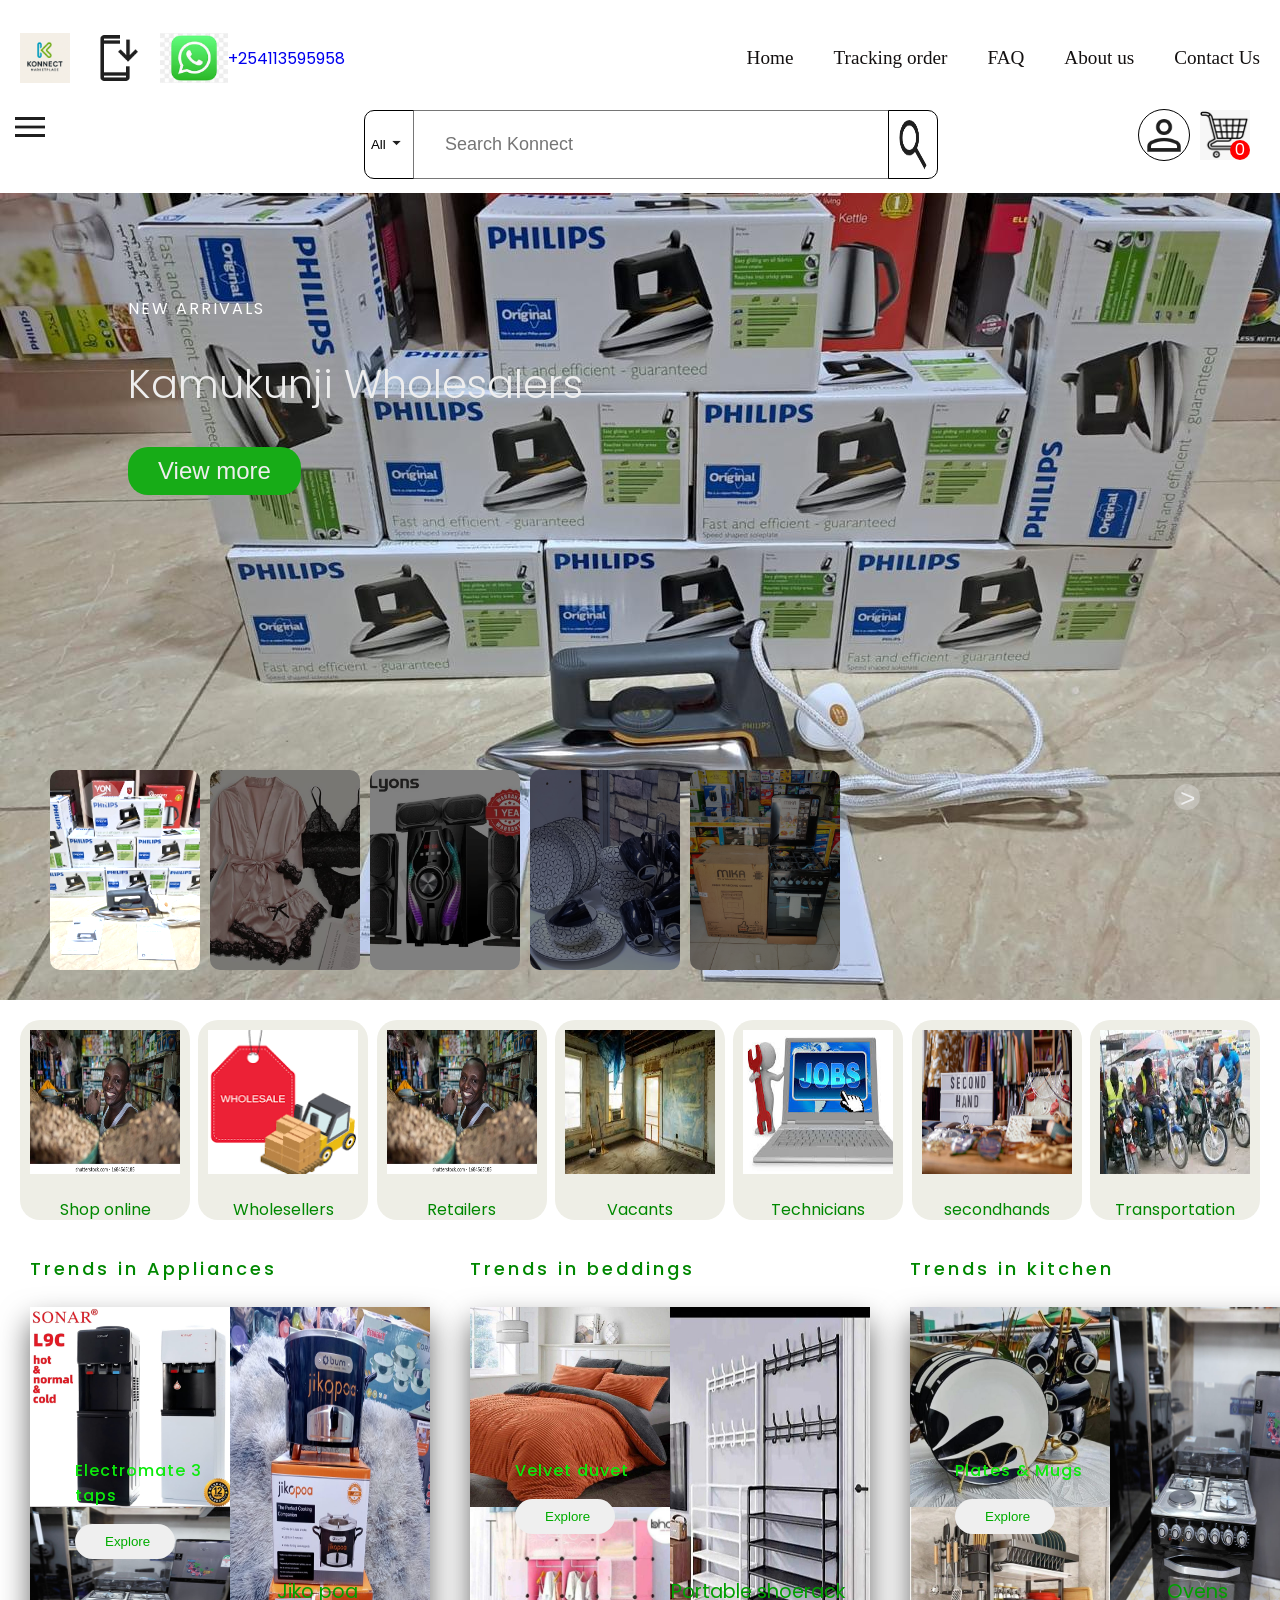
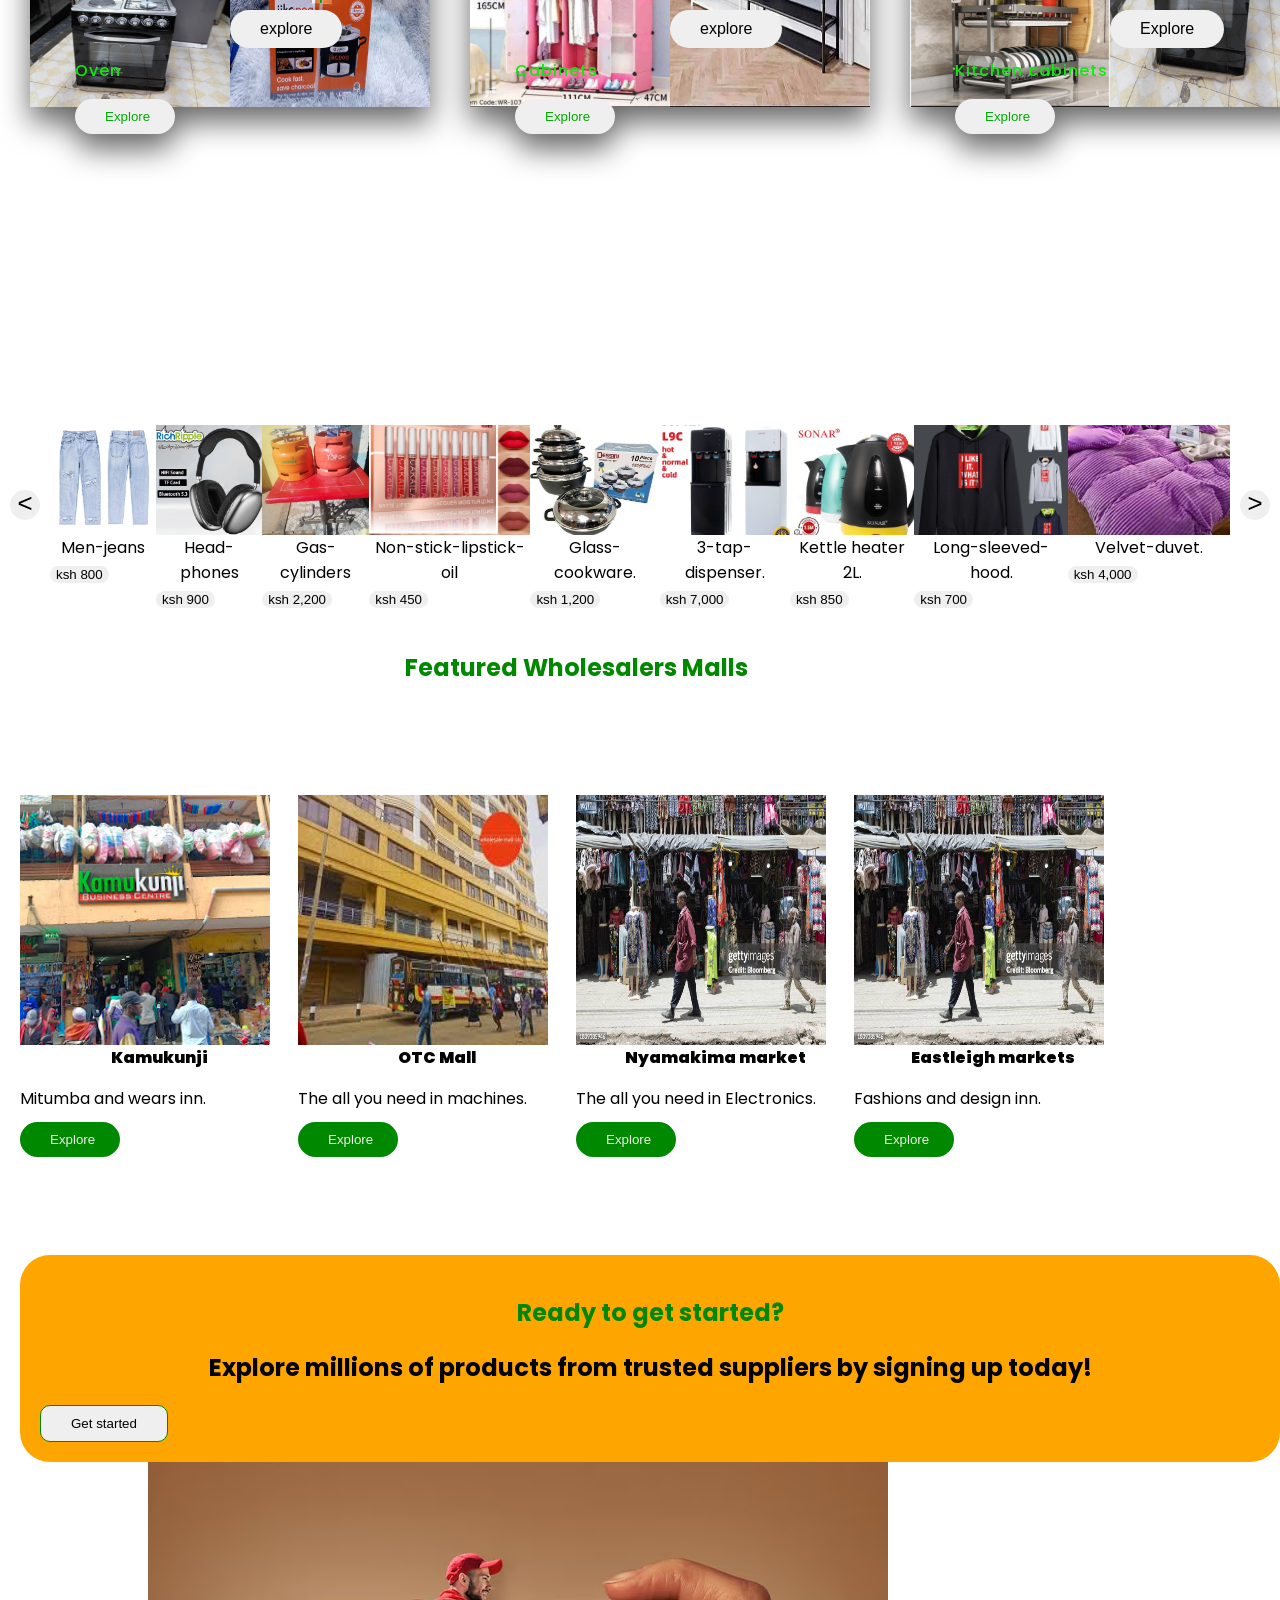
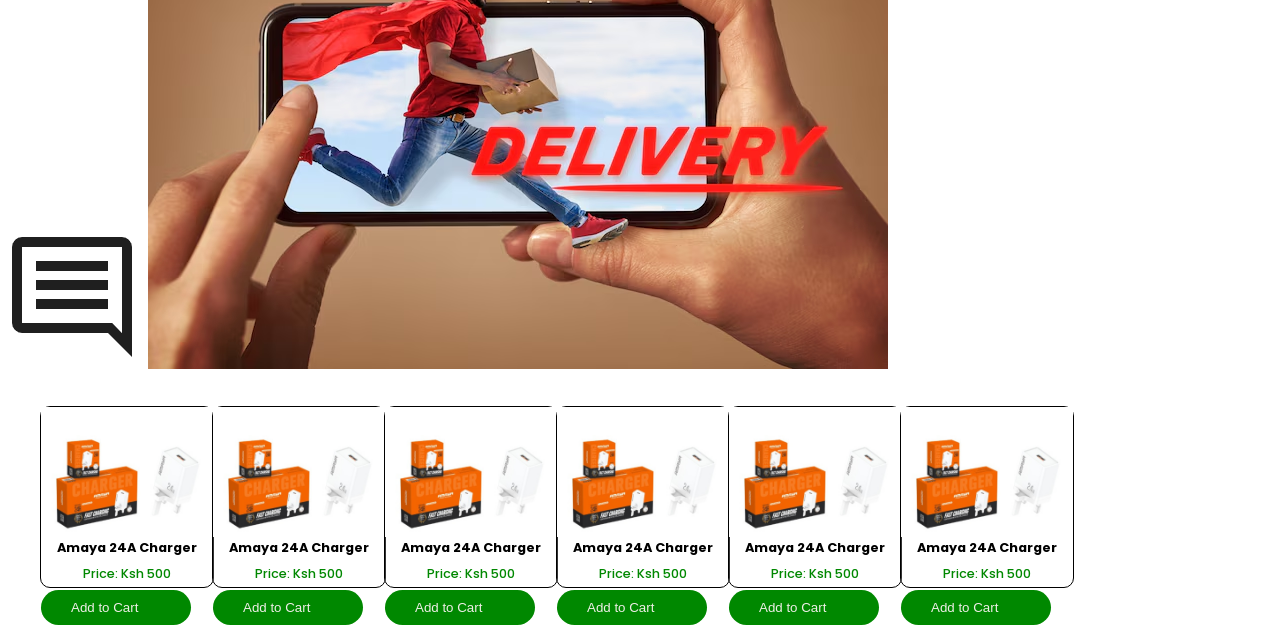
<file: index.html>
<!DOCTYPE html>
<html lang="en">
<head>
  <meta charset="UTF-8">
  <meta name="viewport" content="width=device-width, initial-scale=1.0">
  <link rel="stylesheet" href="kmp.css">
  <title>kmp.store</title>
</head>
<body class="">
  <header class="header">
    <div class="header-1">
      <div class="seller">
        <div class="logo">
          <img src="imgs/icons/kmp logo.png" alt="">
        </div>
        <div class="mobile">
          <img src="imgs/icons/dowload app.png" alt="">
        </div>
        <div class="caller-center">
          <a href="tel:+254113595958">
            <img src="imgs/icons/download.jpeg" alt="">
            <p>+254113595958</p>
          </a>
        </div>
      </div>
      <div class="nav">
        <ul>
          <li><a href="#">Home</a></li>
          <li><a href="#">Tracking order</a></li>
          <li><a href="#">FAQ</a></li>
          <li><a href="#">About us</a></li>
          <li><a href="#">Contact Us</a></li>
        </ul>
      </div>
    </div>
    <div class="header-2">
      <div class="logo">
        <div class="menu" onclick = showSidebar()>
          <img src="imgs/icons/menu.png" alt="">
        </div>
        <div class="menu-list">
          <ul>
            <li><button><a href="#">Electronics</a></button></li>
            <li><button><a href="#">Furnitures</a></button></li>
            <li><button><a href="#">Kitchen appliances</a></button></li>
            <li><button><a href="#">Fashions & design</a></button></li>
            <li><button><a href="#">Second hands</a></button></li>
            <li><button><a href="#">Vacants</a></button></li>
            <li><button><a href="#">Transportation</a></button></li>
            <li><button><a href="#">Technicians</a></button></li>
          </ul>
          <div class="cancel" onclick = hideSidebar()>
            <img src="imgs/icons/cancel.png" alt="">
          </div>
        </div>
      </div>
      <div class="search">
        <div class="drop-down" onclick = showList()>
          <button class="category">All <span><img src="imgs/icons/dropdown.png" alt=""></span></button>
        </div>
        <div class="search-dropdown">
          <ul>
            <li><button><a href="#">Wholesalers</a></li></button>
            <li><button><a href="#">Retailers</a></button></li>
            <li><button><a href="#">Second hands</a></button></li>
            <li><button><a href="#">Technicians</a></button></li>
            <li><button><a href="#">Vacants</a></button></li>
            <li><button><a href="#">Transportation</a></button></li>
            <li><button><a href="#">shop online</a></button></li>
            <li><button><a href="#">Services</a></button></li>
            <li><button><a href="#">K&P Electricals</a></button></li>
            <li><button><a href="#">Sell</a></button></li>
          </ul>
        </div>
        <input type="text" placeholder="Search Konnect">
        <button class="search-button"><img src="imgs/icons/search.png" alt=""></button>
      </div>
      <div class="cart">
        <div class="account">
          <img src="imgs/icons/account.png" alt="">
        </div>
        <div class="cart-icon">
          <img src="imgs/icons/cart.png" alt="">
          <span>0</span>
        </div>
      </div>
    </div>
  </header>
  <div class="slider">
    <div class="list">
      <div class="item active">
        <img src="imgs/electronics/iron boxes.jpg" alt="">
        <div class="content">
          <p>NEW ARRIVALS</p>
          <h2>Kamukunji Wholesalers</h2>
          <button>View more</button>
        </div>
      </div>
      <div class="item">
        <img src="imgs/Fashion/arrival.webp" alt="">
        <div class="content">
          <p>NEW ARRIVALS</p>
          <h2>Eastleigh Wholesalers</h2>
          <button>View more</button>
        </div>
      </div>
      <div class="item">
        <img src="imgs/electronics/woofer.webp" alt="">
        <div class="content">
          <p>NEW ARRIVALS</p>
          <h2>OTC Wholesalers</h2>
          <button>View more</button>
        </div>
      </div>
      <div class="item">
        <img src="imgs/electronics/kitch.jpg" alt="">
        <div class="content">
          <p>NEW ARRIVALS</p>
          <h2>Electronics Wholesalers</h2>
          <button>View more</button>
        </div>
      </div>
      <div class="item">
        <img src="imgs/electronics/frizz.jpg" alt="">
        <div class="content">
          <p>NEW ARRIVALS</p>
          <h2>Kamukunji Wholesalers</h2>
          <button>View more</button>
        </div>
      </div>
    </div>
    <div class="arrows">
      <button id="prev"><</button>
      <button id="next">></button>
    </div>
    <div class="thumbnail">
      <div class="item active">
        <img src="imgs/electronics/iron boxes.jpg" alt="">
        <div>
          <p></p>
        </div>
      </div>
      <div class="item">
        <img src="imgs/Fashion/arrival.webp" alt="">
      </div>
      <div class="item">
        <img src="imgs/electronics/woofer.webp" alt="">
      </div>
      <div class="item">
        <img src="imgs/electronics/kitch.jpg" alt="">
      </div>
      <div class="item">
        <img src="imgs/electronics/frizz.jpg" alt="">
      </div>
    </div>
  </div>
  <section class="services">
    <div class="service-box">
      <img src="imgs/icons/retail.webp" alt="">
      <a href="brand.html"><p>Shop online</p></a>
    </div>
    <div class="service-box">
      <img src="imgs/icons/wholesale.png" alt="">
      <a href="wholesale.html"><p>Wholesellers</p></a>
    </div>
    <div class="service-box">
      <img src="imgs/icons/retail.webp" alt="">
      <a href="retail.html"><p>Retailers</p></a>
    </div>
    <div class="service-box">
      <img src="imgs/icons/vacants.jpg" alt="">
      <a href="vacant.html"><p>Vacants</p></a>
    </div>
    <div class="service-box">
      <img src="imgs/icons/jobs.jpg" alt="">
      <a href="technician.html"><p>Technicians</p></a>
    </div>
    <div class="service-box">
      <img src="imgs/icons/second.jpg" alt="">
      <a href="secondhand.html"><p>secondhands</p></a>
    </div>
    <div class="service-box">
      <img src="imgs/icons/transport.jpg" alt="">
      <a href="transportation.html"><p>Transportation</p></a>
    </div>
  </section>
  <section class="category">
    <div class="category-1">
      <h1>Trends in Appliances </h1>
      <div id="products">
        <div class="product-list-1">
          <div class="container">
            <div class="item">
              <img src="imgs/img/3tap dispenser.jpg" alt="">
            </div>
            <div class="list">
              <p>Electromate 3 taps</p>
              <button>Explore</button>
            </div>
          </div>
          <div class="container">
            <div class="item">
              <img src="imgs/img/oven.jpg" alt="">
            </div>
            <div class="list">
              <p>Oven</p>
              <button>Explore</button>
            </div>
          </div>
        </div>
        <div class="product-list-2">
          <div class="container">
            <div class="item">
              <img src="imgs/img/jiko poa.jpg" alt="">
            </div>
            <div class="list">
              <p>Jiko poa</p>
              <button>explore</button>
            </div>
          </div>
        </div>
      </div>
    </div>
    <div class="category-1">
      <h1>Trends in beddings</h1>
      <div id="products">
        <div class="product-list-1">
          <div class="container">
            <div class="item">
              <img src="imgs/Furnitures/velvet.jpg" alt="">
            </div>
            <div class="list">
              <p>Velvet duvet</p>
              <button>Explore</button>
            </div>
          </div>
          <div class="container">
            <div class="item">
              <img src="imgs/Furnitures/cabinet.jpg" alt="">
            </div>
            <div class="list">
              <p>Cabinets</p>
              <button>Explore</button>
            </div>
          </div>
        </div>
        <div class="product-list-2">
          <div class="container">
            <div class="item">
              <img src="imgs/Furnitures/shoeracks (2).jpg" alt="">
            </div>
            <div class="list">
              <p>Portable shoerack</p>
              <button>explore</button>
            </div>
          </div>
        </div>
      </div>
    </div>
    <div class="category-1">
      <h1>Trends in kitchen</h1>
      <div id="products">
        <div class="product-list-1">
          <div class="container">
            <div class="item">
              <img src="imgs/home&kitchen/plates.jpg" alt="">
            </div>
            <div class="list">
              <p>Plates & Mugs</p>
              <button>Explore</button>
            </div>
          </div>
          <div class="container">
            <div class="item">
              <img src="imgs/home&kitchen/utencil stand.jpg" alt="">
            </div>
            <div class="list">
              <p>Kitchen cabinets</p>
              <button>Explore</button>
            </div>
          </div>
        </div>
        <div class="product-list-2">
          <div class="container">
            <div class="item">
              <img src="imgs/home&kitchen/oven.jpg" alt="">
            </div>
            <div class="list">
              <p>Ovens </p>
              <button>Explore</button>
            </div>
          </div>
        </div>
      </div>
    </div>
  </section>
  <section class="product-tab">
    <div class="next">
      <button><</button>
    </div>
    <div class="slider">
      <div class="item">
        <div class="image">
          <img src="imgs/Fashion/mens-jeans.webp" alt="">
        </div>
        <div class="item-tab">
          <p>Men-jeans</p>
          <button>ksh 800</button>
        </div>
      </div>
      <div class="item">
        <div class="image">
          <img src="imgs/electronics/headphones.webp" alt="">
        </div>
        <div class="item-tab">
          <p>Head-phones</p>
          <button>ksh 900</button>
        </div>
      </div>
      <div class="item">
        <div class="image">
          <img src="imgs/Furnitures/gas cylinder.jpg" alt="">
        </div>
        <div class="item-tab">
          <p>Gas-cylinders</p>
          <button>ksh 2,200</button>
        </div>
      </div>
      <div class="item">
        <div class="image">
          <img src="imgs/Health/10pcs lipsticks lasting nonstick.webp" alt="">
        </div>
        <div class="item-tab">
          <p>Non-stick-lipstick-oil</p>
          <button>ksh 450</button>
        </div>
      </div>
      <div class="item">
        <div class="image">
          <img src="imgs/home&kitchen/glass cookware.jpg" alt="">
        </div>
        <div class="item-tab">
          <p>Glass-cookware.</p>
          <button>ksh 1,200</button>
        </div>
      </div>
      <div class="item">
        <div class="image">
          <img src="imgs/img/3tap dispenser.jpg" alt="">
        </div>
        <div class="item-tab">
          <p>3-tap-dispenser.</p>
          <button>ksh 7,000</button>
        </div>
      </div>
      <div class="item">
        <div class="image">
          <img src="imgs/electronics/kettle.webp" alt="">
        </div>
        <div class="item-tab">
          <p>Kettle heater 2L.</p>
          <button>ksh 850</button>
        </div>
      </div>
      <div class="item">
        <div class="image">
          <img src="imgs/Fashion/1679749396644bc1aaf58ac4f42f8bc8e470ffbbbcb9c.webp" alt="">
        </div>
        <div class="item-tab">
          <p>Long-sleeved-hood.</p>
          <button>ksh 700</button>
        </div>
      </div>
      <div class="item">
        <div class="image">
          <img src="imgs/Furnitures/IMG-20250722-WA0036.jpg" alt="">
        </div>
        <div class="item-tab">
          <p>Velvet-duvet.</p>
          <button>ksh 4,000</button>
        </div>
      </div>
    </div>
    <div class="prev">
      <button>></button>
    </div>
  </section> 
  <section class="malls">
    <h2>Featured Wholesalers Malls</h2>
    <div class="pro">
      <div class="pro1">
        <div class="image">
          <img src="imgs/icons/kamukunji trade center.jpg" alt="">
        </div>
        <h3>Kamukunji</h3>
        <p>Mitumba and wears inn.</p>
        <a href="#"><button>Explore</button></a>
      </div>
      <div class="pro1">
        <div class="image">
          <img src="imgs/icons/otc.jpg" alt="">
        </div>
        <h3>OTC Mall</h3>
        <p>The all you need in machines.</p>
        <a href="#"><button>Explore</button></a>
      </div>
      <div class="pro1">
        <div class="image">
          <img src="imgs/icons/eastleigh.jpg">
        </div>
        <h3>Nyamakima market</h3>
        <p>The all you need in Electronics.</p>
        <a href="#"><button>Explore</button></a>
      </div>
      <div class="pro1">
        <div class="image">
          <img src="imgs/icons/eastleigh.jpg">
        </div>
        <h3>Eastleigh markets</h3>
        <p>Fashions and design inn.</p>
        <a href="#"><button>Explore</button></a>
      </div>
    </div>
  </section>
  <section class="get">
    <h1>Ready to get  started?</h1>
    <h2>Explore millions of products from trusted suppliers by signing up today!</h2>
    <button>Get started</button>
  </section>
  <div class="chat">
    <img class="chat-icon" src="imgs/icons/chat.png" alt="">
    <span><img src="imgs/icons/delivery.avif" alt=""></span>
  </div>
  <section class="products-section">
    <div class="products">
      <div class="product-container">
        <img src="imgs/electronics/amaya-24a-charger.jpg" alt="">
        <h3>Amaya 24A Charger</h3>
        <p>Price: Ksh 500</p>
        <button>Add to Cart</button>
      </div>
      <div class="product-container">
        <img src="imgs/electronics/amaya-24a-charger.jpg" alt="">
        <h3>Amaya 24A Charger</h3>
        <p>Price: Ksh 500</p>
        <button>Add to Cart</button>
      </div>
      <div class="product-container">
        <img src="imgs/electronics/amaya-24a-charger.jpg" alt="">
        <h3>Amaya 24A Charger</h3>
        <p>Price: Ksh 500</p>
        <button>Add to Cart</button>
      </div>
      <div class="product-container">
        <img src="imgs/electronics/amaya-24a-charger.jpg" alt="">
        <h3>Amaya 24A Charger</h3>
        <p>Price: Ksh 500</p>
        <button>Add to Cart</button>
      </div>
      <div class="product-container">
        <img src="imgs/electronics/amaya-24a-charger.jpg" alt="">
        <h3>Amaya 24A Charger</h3>
        <p>Price: Ksh 500</p>
        <button>Add to Cart</button>
      </div>
      <div class="product-container">
        <img src="imgs/electronics/amaya-24a-charger.jpg" alt="">
        <h3>Amaya 24A Charger</h3>
        <p>Price: Ksh 500</p>
        <button>Add to Cart</button>
      </div>
    </div>
  </section>
  <section class="footer">
    <div class="footer-box">
      <div class="seller">
        <img src="imgs/icons/add photo (1).png" alt="">
        <p>Sell</p>
      </div>
      <div class="list">
        <h1>Shoping Guide</h1>
        <span><a href=""> How to apply aftersale/Refund.</a></span>
        <span><a href="">How to shop on kmp?</a></span>
        <span><a href="">How to be become a seller?</a></span>
        <span><a href="">After sale policy.</a></span>
      </div>
    </div>
    <div class="footer-box">
      <div class="seller">
        <img src="imgs/icons/caller.png" alt="">
        <p>Help center</p>
      </div>
      <div class="list">
        <h1>Help center</h1>
        <span><a href="#">Account Settings.</a></span>
        <span><a href="#">After sale policy.</a></span>
        <span><a href="#">Terms and Conditions.</a></span>
        <span><a href="#">Appeal.</a></span>
      </div>
    </div>
    <div class="footer-box">
      <div class="seller">
        <img src="imgs/icons/shop.png" alt="">
        <p>My shop</p>
      </div>
      <div class="list">
        <h1>Bussiness</h1>
        <span><a href="#">Become a seller.</a></span>
        <span><a href="#">Market with us.</a></span>
        <span><a href="#">Meet with suppliers.</a></span>
        <span><a href="#">Advertise you products.</a></span>
      </div>
    </div>
    <div class="footer-box">
      <div class="seller">
        <img src="imgs/icons/cart.png" alt="">
        <p>Orders</p>
      </div>
      <div class="list">
        <h1>My Kitchen</h1>
        <span><a href="#">Orders.</a></span>
        <span><a href="#">Track delivery.</a></span>
        <span><a href="#">Appeal.</a></span>
        <span><a href="#">Delivery & shipping.</a></span> 
      </div> 
    </div>
  </section>



  <script src="kmp.js"></script>
</body>
</html>
</file>
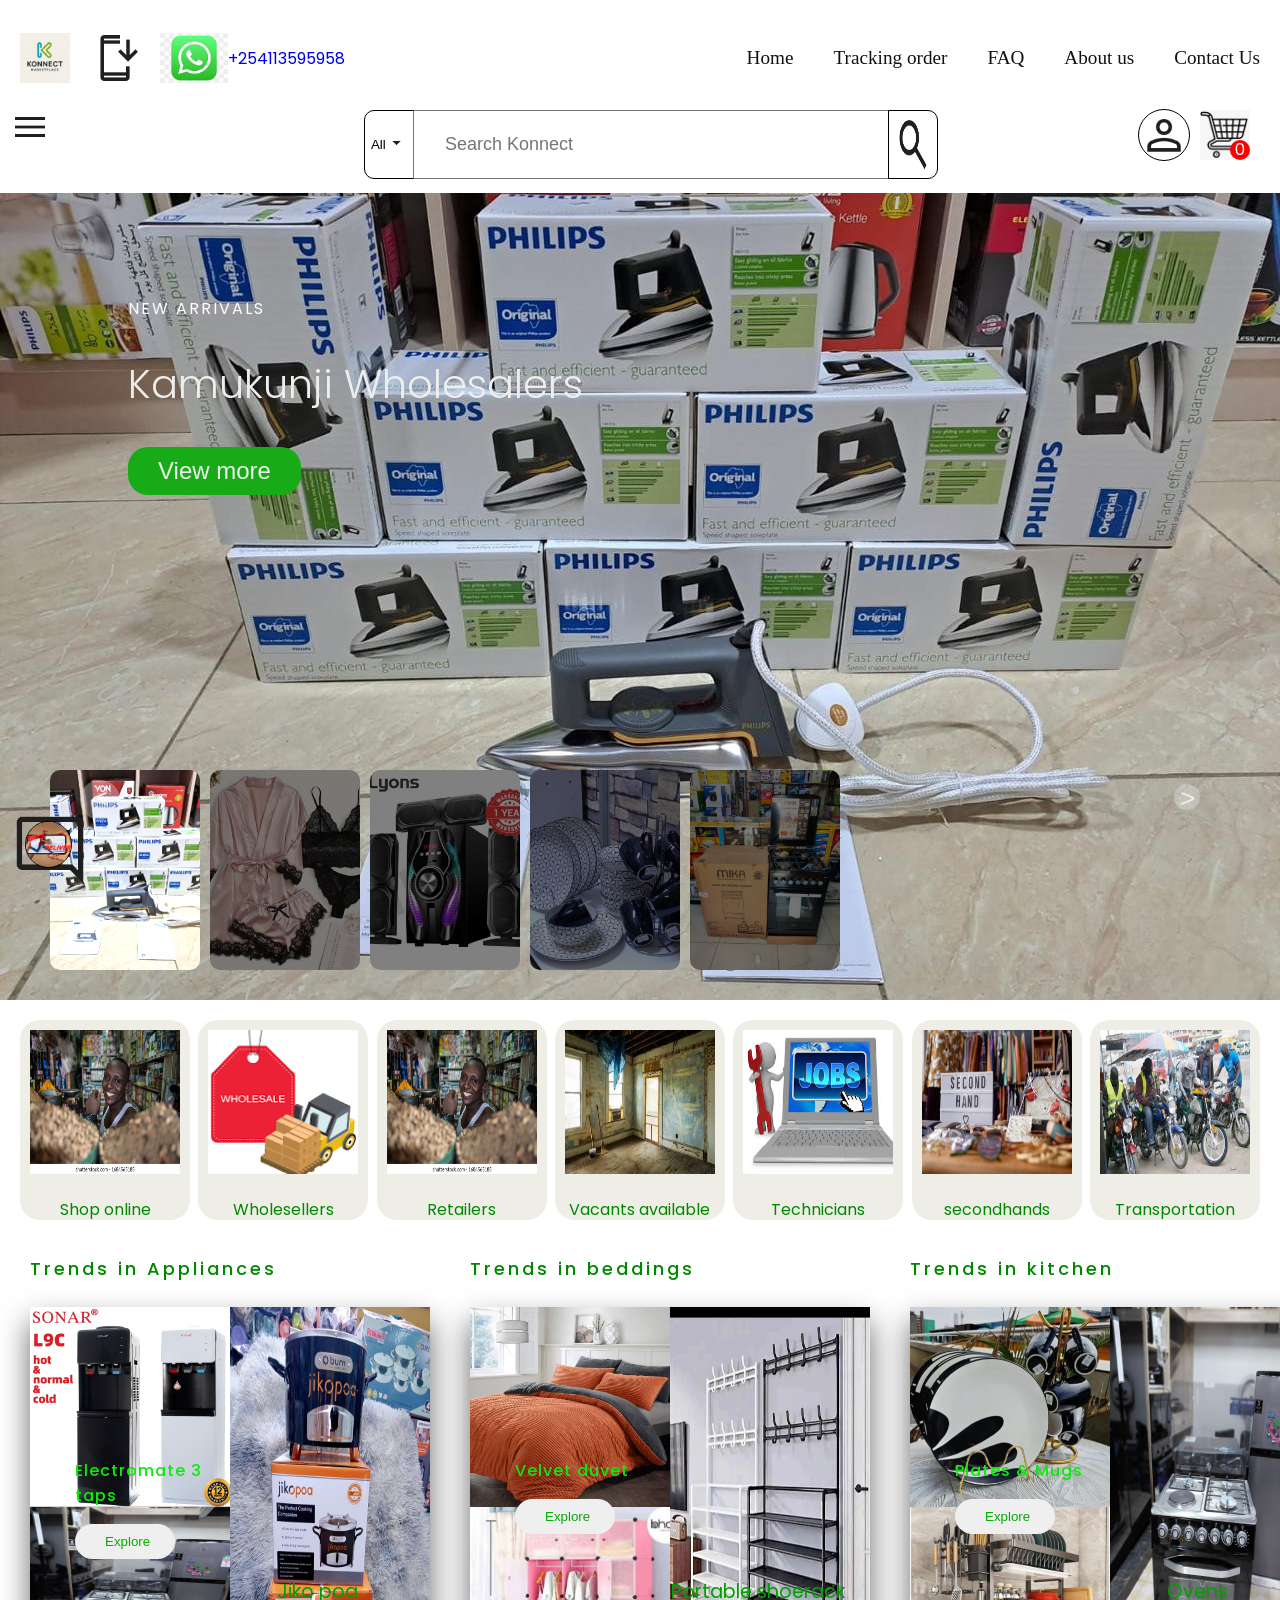
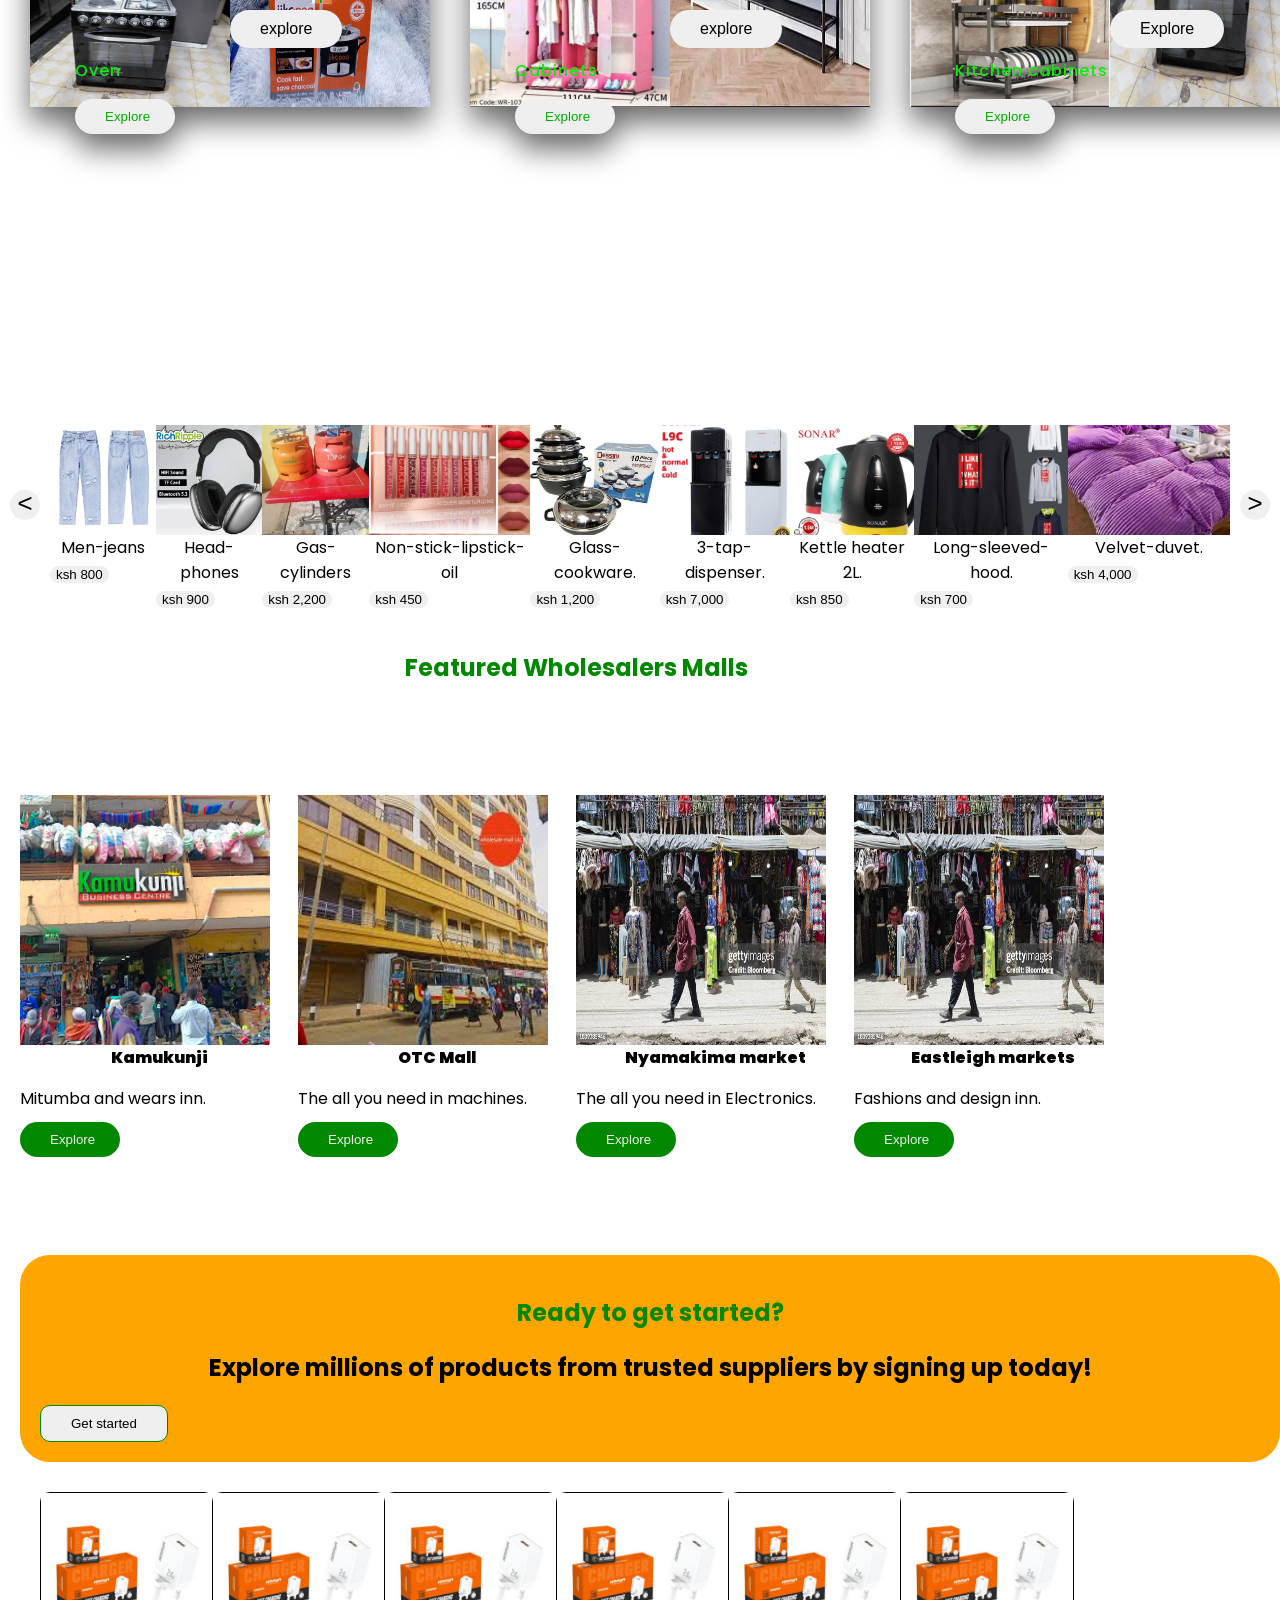
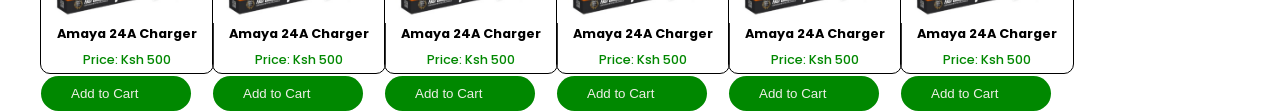
<file: kmp.html>
<!DOCTYPE html>
<html lang="en">
<head>
  <meta charset="UTF-8">
  <meta name="viewport" content="width=device-width, initial-scale=1.0">
  <link rel="stylesheet" href="kmp.css">
  <title>kmp.store</title>
</head>
<body class="">
  <header class="header">
    <div class="header-1">
      <div class="seller">
        <div class="logo">
          <img src="imgs/icons/kmp logo.png" alt="">
        </div>
        <div class="mobile">
          <img src="imgs/icons/dowload app.png" alt="">
        </div>
        <div class="caller-center">
          <a href="tel:+254113595958">
            <img src="imgs/icons/download.jpeg" alt="">
            <p>+254113595958</p>
          </a>
        </div>
      </div>
      <div class="nav">
        <ul>
          <li><a href="#">Home</a></li>
          <li><a href="#">Tracking order</a></li>
          <li><a href="#">FAQ</a></li>
          <li><a href="#">About us</a></li>
          <li><a href="#">Contact Us</a></li>
        </ul>
      </div>
    </div>
    <div class="header-2">
      <div class="logo">
        <div class="menu" onclick = showSidebar()>
          <img src="imgs/icons/menu.png" alt="">
        </div>
        <div class="menu-list">
          <ul>
            <li><button><a href="#">Electronics</a></button></li>
            <li><button><a href="#">Furnitures</a></button></li>
            <li><button><a href="#">Kitchen appliances</a></button></li>
            <li><button><a href="#">Fashions & design</a></button></li>
            <li><button><a href="#">Second hands</a></button></li>
            <li><button><a href="#">Vacants</a></button></li>
            <li><button><a href="#">Transportation</a></button></li>
            <li><button><a href="#">Technicians</a></button></li>
          </ul>
          <div class="cancel" onclick = hideSidebar()>
            <img src="imgs/icons/cancel.png" alt="">
          </div>
        </div>
      </div>
      <div class="search">
        <div class="drop-down" onclick = showList()>
          <button class="category">All <span><img src="imgs/icons/dropdown.png" alt=""></span></button>
        </div>
        <div class="search-dropdown">
          <ul>
            <li><button><a href="#">Wholesalers</a></li></button>
            <li><button><a href="#">Retailers</a></button></li>
            <li><button><a href="#">Second hands</a></button></li>
            <li><button><a href="#">Technicians</a></button></li>
            <li><button><a href="#">Vacants</a></button></li>
            <li><button><a href="#">Transportation</a></button></li>
            <li><button><a href="#">shop online</a></button></li>
            <li><button><a href="#">Services</a></button></li>
            <li><button><a href="#">K&P Electricals</a></button></li>
            <li><button><a href="#">Sell</a></button></li>
          </ul>
        </div>
        <input type="text" placeholder="Search Konnect">
        <button class="search-button"><img src="imgs/icons/search.png" alt=""></button>
      </div>
      <div class="cart">
        <div class="account">
          <img src="imgs/icons/account.png" alt="">
        </div>
        <div class="cart-icon">
          <img src="imgs/icons/cart.png" alt="">
          <span>0</span>
        </div>
      </div>
    </div>
  </header>
  <div class="slider">
    <div class="list">
      <div class="item active">
        <img src="imgs/electronics/iron boxes.jpg" alt="">
        <div class="content">
          <p>NEW ARRIVALS</p>
          <h2>Kamukunji Wholesalers</h2>
          <button>View more</button>
        </div>
      </div>
      <div class="item">
        <img src="imgs/Fashion/arrival.webp" alt="">
        <div class="content">
          <p>NEW ARRIVALS</p>
          <h2>Eastleigh Wholesalers</h2>
          <button>View more</button>
        </div>
      </div>
      <div class="item">
        <img src="imgs/electronics/woofer.webp" alt="">
        <div class="content">
          <p>NEW ARRIVALS</p>
          <h2>OTC Wholesalers</h2>
          <button>View more</button>
        </div>
      </div>
      <div class="item">
        <img src="imgs/electronics/kitch.jpg" alt="">
        <div class="content">
          <p>NEW ARRIVALS</p>
          <h2>Electronics Wholesalers</h2>
          <button>View more</button>
        </div>
      </div>
      <div class="item">
        <img src="imgs/electronics/frizz.jpg" alt="">
        <div class="content">
          <p>NEW ARRIVALS</p>
          <h2>Kamukunji Wholesalers</h2>
          <button>View more</button>
        </div>
      </div>
    </div>
    <div class="arrows">
      <button id="prev"><</button>
      <button id="next">></button>
    </div>
    <div class="thumbnail">
      <div class="item active">
        <img src="imgs/electronics/iron boxes.jpg" alt="">
        <div>
          <p></p>
        </div>
      </div>
      <div class="item">
        <img src="imgs/Fashion/arrival.webp" alt="">
      </div>
      <div class="item">
        <img src="imgs/electronics/woofer.webp" alt="">
      </div>
      <div class="item">
        <img src="imgs/electronics/kitch.jpg" alt="">
      </div>
      <div class="item">
        <img src="imgs/electronics/frizz.jpg" alt="">
      </div>
    </div>
  </div>
  <section class="services">
    <div class="service-box">
      <img src="imgs/icons/retail.webp" alt="">
      <a href="brand.html"><p>Shop online</p></a>
    </div>
    <div class="service-box">
      <img src="imgs/icons/wholesale.png" alt="">
      <a href="wholesale.html"><p>Wholesellers</p></a>
    </div>
    <div class="service-box">
      <img src="imgs/icons/retail.webp" alt="">
      <a href="retail.html"><p>Retailers</p></a>
    </div>
    <div class="service-box">
      <img src="imgs/icons/vacants.jpg" alt="">
      <a href="vacant.html"><p>Vacants available</p></a>
    </div>
    <div class="service-box">
      <img src="imgs/icons/jobs.jpg" alt="">
      <a href="technician.html"><p>Technicians</p></a>
    </div>
    <div class="service-box">
      <img src="imgs/icons/second.jpg" alt="">
      <a href="secondhand.html"><p>secondhands</p></a>
    </div>
    <div class="service-box">
      <img src="imgs/icons/transport.jpg" alt="">
      <a href="transportation.html"><p>Transportation</p></a>
    </div>
  </section>
  <section class="category">
    <div class="category-1">
      <h1>Trends in Appliances </h1>
      <div id="products">
        <div class="product-list-1">
          <div class="container">
            <div class="item">
              <img src="imgs/img/3tap dispenser.jpg" alt="">
            </div>
            <div class="list">
              <p>Electromate 3 taps</p>
              <button>Explore</button>
            </div>
          </div>
          <div class="container">
            <div class="item">
              <img src="imgs/img/oven.jpg" alt="">
            </div>
            <div class="list">
              <p>Oven</p>
              <button>Explore</button>
            </div>
          </div>
        </div>
        <div class="product-list-2">
          <div class="container">
            <div class="item">
              <img src="imgs/img/jiko poa.jpg" alt="">
            </div>
            <div class="list">
              <p>Jiko poa</p>
              <button>explore</button>
            </div>
          </div>
        </div>
      </div>
    </div>
    <div class="category-1">
      <h1>Trends in beddings</h1>
      <div id="products">
        <div class="product-list-1">
          <div class="container">
            <div class="item">
              <img src="imgs/Furnitures/velvet.jpg" alt="">
            </div>
            <div class="list">
              <p>Velvet duvet</p>
              <button>Explore</button>
            </div>
          </div>
          <div class="container">
            <div class="item">
              <img src="imgs/Furnitures/cabinet.jpg" alt="">
            </div>
            <div class="list">
              <p>Cabinets</p>
              <button>Explore</button>
            </div>
          </div>
        </div>
        <div class="product-list-2">
          <div class="container">
            <div class="item">
              <img src="imgs/Furnitures/shoeracks (2).jpg" alt="">
            </div>
            <div class="list">
              <p>Portable shoerack</p>
              <button>explore</button>
            </div>
          </div>
        </div>
      </div>
    </div>
    <div class="category-1">
      <h1>Trends in kitchen</h1>
      <div id="products">
        <div class="product-list-1">
          <div class="container">
            <div class="item">
              <img src="imgs/home&kitchen/plates.jpg" alt="">
            </div>
            <div class="list">
              <p>Plates & Mugs</p>
              <button>Explore</button>
            </div>
          </div>
          <div class="container">
            <div class="item">
              <img src="imgs/home&kitchen/utencil stand.jpg" alt="">
            </div>
            <div class="list">
              <p>Kitchen cabinets</p>
              <button>Explore</button>
            </div>
          </div>
        </div>
        <div class="product-list-2">
          <div class="container">
            <div class="item">
              <img src="imgs/home&kitchen/oven.jpg" alt="">
            </div>
            <div class="list">
              <p>Ovens </p>
              <button>Explore</button>
            </div>
          </div>
        </div>
      </div>
    </div>
  </section>
  <section class="product-tab">
    <div class="next">
      <button><</button>
    </div>
    <div class="slider">
      <div class="item">
        <div class="image">
          <img src="imgs/Fashion/mens-jeans.webp" alt="">
        </div>
        <div class="item-tab">
          <p>Men-jeans</p>
          <button>ksh 800</button>
        </div>
      </div>
      <div class="item">
        <div class="image">
          <img src="imgs/electronics/headphones.webp" alt="">
        </div>
        <div class="item-tab">
          <p>Head-phones</p>
          <button>ksh 900</button>
        </div>
      </div>
      <div class="item">
        <div class="image">
          <img src="imgs/Furnitures/gas cylinder.jpg" alt="">
        </div>
        <div class="item-tab">
          <p>Gas-cylinders</p>
          <button>ksh 2,200</button>
        </div>
      </div>
      <div class="item">
        <div class="image">
          <img src="imgs/Health/10pcs lipsticks lasting nonstick.webp" alt="">
        </div>
        <div class="item-tab">
          <p>Non-stick-lipstick-oil</p>
          <button>ksh 450</button>
        </div>
      </div>
      <div class="item">
        <div class="image">
          <img src="imgs/home&kitchen/glass cookware.jpg" alt="">
        </div>
        <div class="item-tab">
          <p>Glass-cookware.</p>
          <button>ksh 1,200</button>
        </div>
      </div>
      <div class="item">
        <div class="image">
          <img src="imgs/img/3tap dispenser.jpg" alt="">
        </div>
        <div class="item-tab">
          <p>3-tap-dispenser.</p>
          <button>ksh 7,000</button>
        </div>
      </div>
      <div class="item">
        <div class="image">
          <img src="imgs/electronics/kettle.webp" alt="">
        </div>
        <div class="item-tab">
          <p>Kettle heater 2L.</p>
          <button>ksh 850</button>
        </div>
      </div>
      <div class="item">
        <div class="image">
          <img src="imgs/Fashion/1679749396644bc1aaf58ac4f42f8bc8e470ffbbbcb9c.webp" alt="">
        </div>
        <div class="item-tab">
          <p>Long-sleeved-hood.</p>
          <button>ksh 700</button>
        </div>
      </div>
      <div class="item">
        <div class="image">
          <img src="imgs/Furnitures/IMG-20250722-WA0036.jpg" alt="">
        </div>
        <div class="item-tab">
          <p>Velvet-duvet.</p>
          <button>ksh 4,000</button>
        </div>
      </div>
    </div>
    <div class="prev">
      <button>></button>
    </div>
  </section> 
  <section class="malls">
    <h2>Featured Wholesalers Malls</h2>
    <div class="pro">
      <div class="pro1">
        <div class="image">
          <img src="imgs/icons/kamukunji trade center.jpg" alt="">
        </div>
        <h3>Kamukunji</h3>
        <p>Mitumba and wears inn.</p>
        <a href="#"><button>Explore</button></a>
      </div>
      <div class="pro1">
        <div class="image">
          <img src="imgs/icons/otc.jpg" alt="">
        </div>
        <h3>OTC Mall</h3>
        <p>The all you need in machines.</p>
        <a href="#"><button>Explore</button></a>
      </div>
      <div class="pro1">
        <div class="image">
          <img src="imgs/icons/eastleigh.jpg">
        </div>
        <h3>Nyamakima market</h3>
        <p>The all you need in Electronics.</p>
        <a href="#"><button>Explore</button></a>
      </div>
      <div class="pro1">
        <div class="image">
          <img src="imgs/icons/eastleigh.jpg">
        </div>
        <h3>Eastleigh markets</h3>
        <p>Fashions and design inn.</p>
        <a href="#"><button>Explore</button></a>
      </div>
    </div>
  </section>
  <section class="get">
    <h1>Ready to get  started?</h1>
    <h2>Explore millions of products from trusted suppliers by signing up today!</h2>
    <button>Get started</button>
  </section>
  <section class="products-section">
    <div class="chat">
      <img class="chat-icon" src="imgs/icons/chat.png" alt="">
      <span><img src="imgs/icons/delivery.avif" alt=""></span>
    </div>
    <div class="products">
      <div class="product-container">
        <img src="imgs/electronics/amaya-24a-charger.jpg" alt="">
        <h3>Amaya 24A Charger</h3>
        <p>Price: Ksh 500</p>
        <button>Add to Cart</button>
      </div>
      <div class="product-container">
        <img src="imgs/electronics/amaya-24a-charger.jpg" alt="">
        <h3>Amaya 24A Charger</h3>
        <p>Price: Ksh 500</p>
        <button>Add to Cart</button>
      </div>
      <div class="product-container">
        <img src="imgs/electronics/amaya-24a-charger.jpg" alt="">
        <h3>Amaya 24A Charger</h3>
        <p>Price: Ksh 500</p>
        <button>Add to Cart</button>
      </div>
      <div class="product-container">
        <img src="imgs/electronics/amaya-24a-charger.jpg" alt="">
        <h3>Amaya 24A Charger</h3>
        <p>Price: Ksh 500</p>
        <button>Add to Cart</button>
      </div>
      <div class="product-container">
        <img src="imgs/electronics/amaya-24a-charger.jpg" alt="">
        <h3>Amaya 24A Charger</h3>
        <p>Price: Ksh 500</p>
        <button>Add to Cart</button>
      </div>
      <div class="product-container">
        <img src="imgs/electronics/amaya-24a-charger.jpg" alt="">
        <h3>Amaya 24A Charger</h3>
        <p>Price: Ksh 500</p>
        <button>Add to Cart</button>
      </div>
    </div>
  </section>
  <section class="footer">
    <div class="footer-box">
      <div class="seller">
        <img src="imgs/icons/add photo (1).png" alt="">
        <p>Sell</p>
      </div>
      <div class="list">
        <h1>Shoping Guide</h1>
        <span><a href=""> How to apply aftersale/Refund.</a></span>
        <span><a href="">How to shop on kmp?</a></span>
        <span><a href="">How to be become a seller?</a></span>
        <span><a href="">After sale policy.</a></span>
      </div>
    </div>
    <div class="footer-box">
      <div class="seller">
        <img src="imgs/icons/caller.png" alt="">
        <p>Help center</p>
      </div>
      <div class="list">
        <h1>Help center</h1>
        <span><a href="#">Account Settings.</a></span>
        <span><a href="#">After sale policy.</a></span>
        <span><a href="#">Terms and Conditions.</a></span>
        <span><a href="#">Appeal.</a></span>
      </div>
    </div>
    <div class="footer-box">
      <div class="seller">
        <img src="imgs/icons/shop.png" alt="">
        <p>My shop</p>
      </div>
      <div class="list">
        <h1>Bussiness</h1>
        <span><a href="#">Become a seller.</a></span>
        <span><a href="#">Market with us.</a></span>
        <span><a href="#">Meet with suppliers.</a></span>
        <span><a href="#">Advertise you products.</a></span>
      </div>
    </div>
    <div class="footer-box">
      <div class="seller">
        <img src="imgs/icons/cart.png" alt="">
        <p>Orders</p>
      </div>
      <div class="list">
        <h1>My Kitchen</h1>
        <span><a href="#">Orders.</a></span>
        <span><a href="#">Track delivery.</a></span>
        <span><a href="#">Appeal.</a></span>
        <span><a href="#">Delivery & shipping.</a></span> 
      </div> 
    </div>
  </section>



  <script src="kmp.js"></script>
</body>
</html>
</file>
<file: kmp.css>
@import url('https://fonts.googleapis.com/css2?family=Poppins:ital,wght@0,100;0,200;0,300;0,400;0,500;0,600;0,700;0,800;0,900;1,100;1,200;1,300;1,400;1,500;1,600;1,700;1,800;1,900&family=Roboto:ital,wght@0,100..900;1,100..900&family=Tagesschrift&display=swap');
body {
  font-family: poppins;
  margin: 0;
  color: black;
  background-color: white;
}
.header {
  width: 100%;
  display: flex;
  flex-direction: column;
  background-color: white;
  height: 17vh;
  margin-top: -100px;
  position: fixed;
  justify-content: center;
  align-items: center;
  z-index: 120;
  padding: 20px 0px 20px 0px;
}
.header-1 {
  display: flex;
  justify-content: space-between;
  flex-direction: row;
  height: 50%;
  width: 100%;
}
.seller {
  display: flex;
  justify-content: space-between;
  justify-content: center;
  align-items: center;
  margin-left: 20px;
}
.seller .logo {
  width: 50px;
  height: 50px;
}
.seller .logo img {
  width: 100%;
  height: 100%;
}
.seller .mobile {
  display: flex;
  height: 50px;
  width: auto;
  margin-left: 20px;
}
.seller .mobile  img {
  width: 100%;
  height: 100%;
}
.seller .caller-center {
  display: flex;
  flex-direction: row;
  height: 50px;
  margin-left: 20px;
}
.seller .caller-center a {
  display: flex;
  justify-content: center;
  align-items: center;
  text-decoration: none;
  height: 50px;
}
.seller .caller-center img {
  height: 100%;
  width: 100%;
}
.seller .caller-center p {
  font-size: 1em;
}
.nav {
  display: flex;
  flex-direction: row;
}
.nav ul {
  display: flex;
  justify-content: space-between;
  justify-content: center;
  align-items: center;
  list-style: none;
}
.nav ul li {
  padding: 20px;
  text-decoration: none;
}
.nav ul li a {
  text-decoration: none;
  color: rgb(19, 16, 16);
  font-family: popins;
  font-size: larger;
}
.header-2 {
  display: flex;
  justify-content: space-between;
  align-items: center;
  margin-right: 20px;
  height: 50%;
  width: 100%;
}
.header-2 .logo {
  display: flex;
  flex-direction: row;
  position: relative;
  height: 100%;
  width: 100%;
  object-fit: contain;
}
.header-2 .logo .menu {
  position: inherit;
  left: 20px;
  top: 10px;
}
.header-2 .logo .menu input {
  display: none;
}
.header-2 .logo .menu label img {
position: absolute;
opacity: 1;
z-index: 99;
}
.header-2 .logo img {
  height: 40px;
  width: 40px;
}
.header-2 .logo .menu-list {
  display: flex;
  justify-content: center;
  align-items: baseline;
  position: absolute;
  width: 240px;
  height: 430px;
  position: absolute;
  left: -65px;
  top: 55px;
  visibility: hidden;
  transition: .5s ease;
  background-color: rgb(216, 211, 211);
  border-radius: 15px;
  box-shadow: inset 0 0 0 1px rgba(0, 0, 0, 0.1), 0 2px 4px rgba(0, 0, 0, 0.1);
}
.header-2 .logo .menu-list ul {
  display: flex;
  flex-direction: column;
  justify-content: center;
  justify-content: flex-start;
  align-items: center;
  object-fit: contain;
  position: absolute;
  width: 200px;
  margin-top: 10px;
}
.header-2 .logo ul li {
  list-style: none;
  padding: 3px;
  margin-left: -70px;
}
.header-2 .logo ul li button {
  display: flex;
  justify-content: center;
  align-items: center;
  padding: 10px 0px 10px 0px;
  width: 200px;
  border-radius: 20px;
  border: none;
  background-color: rgba(0, 0, 0, 0.5);
  color: white;
}
.header-2 .logo ul li button:hover {
  background-color: #fff;
}
.header-2 .logo ul li a {
  text-decoration: none;
  color: rgb(224, 216, 216);
  font-size: larger;
  font-family: poppins;
  font-weight: 400;
}
.header-2 .logo .cancel {
  margin-top: 20px;
  position: absolute;
  height: 26px;
  width: 26px;
  z-index: 999;
  transition: .5s ease-in-out;
  left: 200px;
}
.search {
  display: grid;
  grid-template-columns: 50px 1fr 50px;
  justify-content: center;
  width: 100%;
  height: 50px;
  position: relative;
  right: 200px;
}
.search .category {
  display: flex;
  align-items: center;
  justify-content: center;
  align-items: center;
  width: 100%;
  height: 100%;
  margin-right: 152px;
  border: 1px solid black;
  border-bottom-left-radius: 10px;
  border-top-left-radius: 10px;
  border-bottom-right-radius: 0px;
  border-top-right-radius: 0px;
}
.search .category img {
  width: 100%;
  height: 100%;
}
.search .search-dropdown {
  position: absolute;
  width: 200px;
  height: 420px;
  margin-top: 50px;
  visibility: hidden;
  background-color: rgba(48, 33, 33, 0.2);  
}
.search .search-dropdown ul {
  display: flex;
  flex-direction: column;
  justify-content: center;
  align-items: center;
  width: 100%;
  margin-top: 0px;
}
.search .search-dropdown ul li {
  position: relative;
  list-style: none;
  margin: 1px;
  margin-left: -79px;
  width: 100%;
}
.search .search-dropdown li button {
  width: 100%;
  height: 40px;
  border-radius: 10px;
}
.search ul li button:hover {
  background-color: #eee5;
  color: white;
}
.search ul li a {
  text-decoration: none;
  color: rgb(0, 0, 0);
  font-style: poppins, sans;
}
.search input {
  height: 7vh;
  width: 100%;
  font-size: 18px;
  padding-left: 30px;
  margin-left: -1px;
}
.search button {
  height: 100%;
  width: 100%;
  background-color: white;
  border-bottom-right-radius: 10px;
  border-top-right-radius: 10px;
  border-left: none;
  border: 1px solid black;
}
.search button img {
  width: 100%;
  height: 100%;
}
.cart {
  display: flex;
  justify-content: center;
  justify-content: space-between;
  align-items: center;
  height: 50px;
  width: 250px;
  margin-left: 20px;
  position: relative;
  right: 20px;
}
.cart .account {
width: 50px;
height: 50px;
border: 1px solid black;
border-radius: 50%;
}
.cart .account img {
  width: 100%;
  height: 100%;
}
.cart .cart-icon {
  width: 50px;
  height: 50px;
}
.cart .cart-icon img {
  width: 100%;
  height: 100%;
}
.cart .cart-icon span {
  display: flex;
  justify-content: center;
  align-items: center;
  width: 20px;
  height: 20px;
  font-size: 1em;
  color: white;
  background-color: red;
  border-radius: 50%;
  right: 0px;
  top: 30px;
  position: absolute;
}
.slider {
  height: 100vh;
  position: relative;
  margin-top: 100px;
}
.slider .list {
  display: flex;

}
.slider .list .item {
  position: absolute;
  overflow: hidden;
  inset: 0 0 0 0;
  opacity: 0;
  transition: 0.5s;
}
.slider .list .item img {
  width: 100%;
  height: 100%;
  object-fit: cover;
}
.slider .list .item::after {
  content: '';
  width: 100%;
  height: 100%;
  position: absolute;
  top: 0;
  bottom: 0;
  background-image: linear-gradient(
    to top, #000, transparent
  );
}
.slider .list .item .content {
  position: absolute;
  top: 20%;
  left: 10%;
  width: 500px;
  max-width: 80%;
  z-index: 1;
}
.slider .list .item .content p:nth-child(1){
  text-transform: uppercase;
  letter-spacing: 2px;
  color: white;
}
.slider .list .item .content h2 {
  color: #eee;
  font-size: 2.5em;
  font-weight: 300;
}
.slider .list .item .content button {
  padding: 10px 30px;
  border-radius: 20px;
  border: none;
  background-color: rgb(23, 172, 23);
  color: #eee;
  font-size: 1.5em;
  font-weight: 500;
  transition: .5s;
}
.slider .list .item .content button:hover {
  background-color: #eee;
  color: rgb(23, 172, 23);
}
.slider .list .item.active {
  opacity: 1;
  z-index: 10;
}
@keyframes showContent {
  to{
    transform: translateY(0);
    filter: blur(0);
    opacity: 1;
  }
}
.slider .list .item.active p:nth-child(1),
.slider .list .item.active h2,
.slider .list .item.active button {
transform: translateY(30px);
filter: blur(20px);
opacity: 0;
animation: showContent .5s .7s ease-in-out 1 forwards;
}
.slider .list .item.active h2 {
  animation-delay: 1s;
  color: #eee;
}
.slider .list .item.active button {
  animation-duration: 1.3s;
  color: #eee;
}
.arrows {
  display: flex;
  justify-content: space-between;
  align-items: center;
  width: 100%;
  z-index: 100;
  position: absolute;
  top: 80%;
}
.arrows button:nth-child(1) {
  background-color: #eee5;
  border: none;
  font-family: monospace;
  height: 40px;
  width: 40px;
  border-radius: 50%;
  font-size: xx-large;
  color: #eee;
  transition: .5s;
  position: absolute;
  left: 80px;
  bottom: 0px;
}
.arrows button:nth-child(2) {
  background-color: #eee5;
  border: none;
  font-family: monospace;
  height: 26px;
  width: 26px;
  border-radius: 50%;
  font-size: xx-large;
  color: #eee;
  transition: .5s;
  position: absolute;
  right: 80px;
  bottom: 10px;
}
.thumbnail {
  display: flex;
  gap: 10px;
  position: absolute;
  bottom: 30px;
  z-index: 11;
  height: 200px;
  width: 100%;
  padding: 0 50px;
  box-sizing: border-box;
  overflow: auto;
  flex-shrink: 0;
}
.thumbnail::-webkit-scrollbar {
  width: 0px;
}
.thumbnail .item {
  width: 150px;
  height: 100%;
  filter: brightness(.5);
  transition: .5s;
}
.thumbnail .item img {
  width: 100%;
  height: 100%;
  border-radius: 10px;
  object-fit: cover;
}
.thumbnail .item.active {
  filter: brightness(1.5);
}
.thumbnail .item .content {
  position: absolute;
  inset: auto 10px 10px 10px;
}
.services {
  display: flex;
  justify-content: space-between;
  align-items: center;
  padding: 20px;
}
.service-box {
  height: 180px;
  width: 150px;
  padding: 10px;
  gap: 30px;
  border-radius: 20px;
  background-color: #eeeee6;
}
.service-box img {
  width: 100%;
  height: 80%;
}
.service-box a {
  width: 100%;
  height: 20%;
  text-decoration: none;
  text-align: center;
  color: rgb(0, 136, 0);
}
.category {
  display: flex;
  height: 80vh;
}
.category-1 {
  width: 1200px;
  max-width: 95%;
}
.category-1 h1 {
  color: rgb(0, 136, 0);
  font-size: large;
  letter-spacing: 3px;
  font-weight: 500;
  margin-left: 30px;
}
#products {
 display: flex;
 height: 400px;
 width: 400px;
 border-radius: 10px;
 filter: drop-shadow(0 15px 15px #0009);
 margin-left: 20px;
 padding: 10px;
}
#products .product-lis-1 {
  display: flex;
  flex-direction: row;
  width: 190px;
  height: 400px;
  object-fit: contain;
}
#products .product-list-1 .container {
  height: 200px;
  width: 200px;
  position: relative;
}
#products .product-list-1 .container .item {
  height: 200px;
  width: 200px;
  border-radius: 10px;
  position: relative;
  object-fit: cover;
  z-index: 10;
}
#products .product-list-1 .container .item img {
  height: 100%;
  width: 100%;
}
#products .product-list-1 .container .list {
  top: 15vh;
  left: 5vh;
  position: absolute;
  z-index: 100;
}
#products .product-list-1 .container .list p {
  color: rgb(12, 235, 12);
  font-size: 1em;
  font-weight: 500;
  font-family: poppins;
  letter-spacing: 1px;
}
#products .product-list-1 .container .list button{
  display: flex;
  align-self: center;
  justify-self: center;
  width: 100px;
  padding: 10px 30px;
  border-radius: 20px;
  border: none;
  color: rgb(0, 172, 0);
}
#products .product-list-2 {
 height: 400px;
 width: 180px;
}
#products .product-list-2 .container {
  height: 400px;
  width: 200px;
}
#products .product-list-2 .container .item {
  width: 200px;
  height: 400px;
  position: absolute;
  z-index: 10;
  object-fit: cover;
}
#products .product-list-2 .container .item img {
  width: 100%;
  height: 100%;
}
#products .product-list-2 .container .list {
  width: 175px;
  height: 70px;
  z-index: 100;
  position: absolute;
}
#products .product-list-2 .container .list p {
  color: rgb(0, 160, 0);
  font-size: 1.2em;
  margin-top: 30vh;
  text-align: center;
}
#products .product-list-2 .container .list button {
  display: flex;
  justify-self: center;
  font-size: 1em;
  padding: 10px 30px;
  border-radius: 20px;
  border: none;
  margin-top: -15px;
}
.product-tab {
  display: flex;
  justify-content: center;
  align-items: center;
  height: 30vh;
  padding: 10px;
  margin-top: 0px;
}
.product-tab .next button, .product-tab .prev button {
  display: flex;
  justify-content: center;
  align-items: center;
  height: 30px;
  width: 30px;
  border-radius: 50%;
  border: none;
  font-size: 2em;
  font-family: monospace;
}
.product-tab .slider{
  display: flex;
  justify-content: center;
  align-items: center;
  justify-content: space-between;
  height: 200px;
  width: calc(150px * 9);
  animation: slide 10s linear infinite;
  margin: 0px 10px 0px 10px;
}
.product-tab .slider .item {
 perspective: 200px;
}
.product-tab .slider .item .image {
  height: 110px;
  width: 100%;
}
.product-tab .slider .item .image img {
  height: 100%;
  width: 100%;
  object-fit: cover;
}
.product-tab .slider .item .item-tab {
  height: 50px;
  width: 100%;
}
.product-tab .slider .item .item-tab p {
  text-align: center;
  margin-top: 0px;
  color: black;
}
.product-tab .slider .item .item-tab button {
  display: flex;
  justify-self: center;
  align-self: center;
  margin-top: -10px;
  border: none;
  border-radius: 20px;
}
.malls {
  display: flex;
  flex-direction: column;
  width: 1200px;
  max-width: 90%;
  height: 65vh;
  justify-self: center;
}
.malls h2 {
  text-align: center;
  color: rgb(0, 136, 0);
  margin-top: 0px;
}
.malls .pro {
  display: flex;
  justify-content: center;
  align-items: center;
  justify-content: space-between;
  padding: 20px;
  margin-top: -50px;
  height: 100%;
}
.malls .pro .pro1 {
  height: 300px;
  width: 100%;
}
.malls .pro .pro1 .image {
  width: 250px;
  height: 250px;
}
.malls .pro .pro1 .image img {
  width: 100%;
  height: 100%;
}
.malls .pro .pro1 h3 {
  margin-top: 0px;
  font-size: 1em;
  font-family: poppins;
  font-weight: 900;
  text-align: center;
}
.malls .pro .pro1 button {
  display: flex;
  width: 100px;
  padding: 10px 30px;
  border-radius: 20px;
  border: none;
  background-color: rgb(0, 136, 0);
  color: #eeeee6;
  justify-self: center;
  margin-top: -5px;
}
.malls .pro .pro1 a {
  text-decoration: none;
}
.get {
  border-radius: 30px;
  padding: 20px;
  margin-left: 20px;
  background-color: orange;
  margin-top: 20px;
}
.get h1 {
  text-align: center;
  color:  rgb(0, 136, 0);
}
.get h2 {
  text-align: center;
}
.get button {
  display: flex;
  justify-self: center;
  padding: 10px 30px;
  border-radius: 10px;
  border: 1px solid rgb(0, 136, 0);
}
.products-section {
  width: 1200px;
  max-width: 90%;
}
.products-section .chat {
  width: 80px;
  height: 80px;
  border: none;
  position: fixed;
  left: 10px;
  top: 90%;
  z-index: 999;
}
.products-section .chat .chat-icon {
  width: 100%;
  height: 100%;
}
.products-section .chat span {
  width: 45px;
  height: 45px;
  position: absolute;
  top: 11px;
  right: 18px;
  border: 1px solid black;
  border-radius: 50%;
}
.products-section .chat span img {
  width: 100%;
  height: 100%;
  border-radius: 50%;
  object-fit: cover;
}
.products-section .products {
  display: grid;
  grid-template-columns: repeat(6, 1fr);
  width: fit-content;
  margin-top: 10px;
  padding: 10px 30px;
}
.products-section .products .product-container {
  border: 1px solid black;
  width: 100%;
  height: 20vh;
  border-radius: 10px;
  background-color: rgba(255, 255, 255, 0.2);
  margin: 10px;
}
.products-section .products .product-container img {
  width: 100%;
  height: 130px;
  object-fit: cover;
}
.products-section .products .product-container h3 {
  font-size: 0.8em;
  font-weight: 700;
  text-align: center;
  margin-top: -5px;
}
.products-section .products .product-container p {
  font-size: 0.8em;
  font-weight: 500;
  text-align: center;
  margin-top: -5px;
  color: rgb(0, 136, 0);
}
.products-section .products .product-container button {
  display: flex;
  justify-self: center;
  align-self: center;
  width: 150px;
  padding: 10px 30px;
  border-radius: 20px;
  border: none;
  background-color: rgb(0, 136, 0);
  color: #eeeee6;
  margin-top: -5px;
}
.footer {
  display: flex;
  justify-content: center;
  justify-content: space-between;
  align-items: center;
  margin: 0px 20px 0px 20px;
  width: 1200px;
  max-width: 90%;
  margin-top: -80px;
  position: fixed;
}
.footer .footer-box {
  display: flex;
  flex-direction: column;
}
.footer .footer-box .seller {
  display: flex;
  flex-direction: column;
  justify-content: center;
  align-items: center;
  height: 80px;
  width: 60px;
  visibility: hidden;
}
.footer .footer-box .seller img {
  width: 100%;
  height: 70%;
}
.footer .footer-box .seller p {
  font-size: 0.9em;
  font-weight: 600;
  text-align: center;
  margin-top: -5px;
}
.footer .footer-box .list {
  display: flex;
  flex-direction: column;
  justify-content: center;
  align-items: flex-start;
  width: 200px;
  height: 100%;
  margin-left: 20px;
}
.footer .footer-box .list h1 {
  text-align: center;
}
.footer .footer-box .list span {
  margin: 3px;
}
.footer .footer-box .list span a {
  text-decoration: none;
  color: black;
}
.footer .footer-box .list span a:hover {
  text-decoration: underline;
  color: rgb(0, 136, 0);
  cursor: pointer;
}
@media screen and (min-width: 1025px) and 
(max-width: 1200px) {

}
@media screen and (min-width: 769px) and 
(max-width: 1024px) {
  .header {
    width: 100%;
    height: 1%;
    position: fixed;
    margin-top: -50px;
  }
  .header-1 {
    display: none;
  }
  .header-2 {
    display: flex;
    justify-content: space-between;
    align-items: center;
    width: 100%;
    height: 50px;
  }
  .header-2 .logo {
    display: flex;
    align-items: center;
    width: 3.5em;
    height: 100%;
    bottom: 0.5em;
  }
  .header-2 .logo .menu{
    position: relative;
    width: 3em;
    height: 3em;
    left: 0.7em;
  }
  .header-2 .logo .menu img {
    width: 100%;
    height: 100%;
    object-fit: contain;
  }
  .header-2 .logo .menu-list {
    width: 160px;
    height: 300px;
    position: absolute;
    top: 50px;
    left: 10px;
    transition: .5s ease-in-out;
  }
  .header-2 .logo .menu-list ul {
    position: absolute;
    width: 100px;
    left: 2px;
  }
  .header-2 .logo .menu-list ul li {
    margin-left: -50px;
  }
  .header-2 .logo ul li button {
    padding: 7px 0px 7px 0px;
    width: 130px;
  }
  .header-2 .logo ul li a {
    font-size: 0.8em;
    font-weight: 500;
  }
  .header-2 .logo .cancel {
    margin-top: 10px;
    position: absolute;
    height: 20px;
    width: 20px;
    left: 125px;
  }
  .header-2 .search {
    display: flex;
    align-items: center;
    position: absolute;
    height: 100%;
    width: 15em;
    left: 5em;
  }
  .header-2 .search input {
    width: 7em;
    height: 2em;
  }
  .header-2 .search .category {
    display: flex;
    left: -1em;
    width: 3.5em;
    height: 3.3em;
    border: 1px solid black;
    position: absolute;
    top: 1.65em;
    border-bottom-left-radius: 0.4em;
    border-top-left-radius: 0.4em;
  }
  .search .search-dropdown {
    position: absolute;
    width: 130px;
    height: 420px;
    top: 0em;
    left: 0em;
  }
  .search .search-dropdown ul li {
    width: 100%;
  }
  .search .search-dropdown li button {
    width: 100%;
    height: 30px;
    border-radius: 0.5em;
  }
  .search ul li a {
    font-size: 1em;
  }
  .search input {
    height: 2.8em;
    width: 11.5em;
    font-size: 1.2em;
    font-weight: 500;
  }
  .header-2 .search .search-button {
    width: 3em;
    height: 3.35em;
    border-radius: 0px;
    border: 1px solid black;
    border-bottom-right-radius: 0.4em;
    border-top-right-radius: 0.4em;
    position: absolute;
    top: 0.15em;
    right: 0em;
  }
  .cart {
    width: 100%;
    height: 50px;
    position: absolute;
    left: 20em;
    top: 0;
  }
  .cart .account {
    width: 2.5em;
    height: 2.5em;
  }
  .cart .cart-icon {
    width: 2.5em;
    height: 2.5em;
    display: contents;
  }
  .slider {
    height: 50vh;
    position: relative;
    margin-top: 50px;
  }
  .slider .list .item .content {
    position: absolute;
    top: 5%;
    left: 15%;
    width: 200px;
    max-width: 80%;
    z-index: 1;
  }
  .slider .list .item .content p:nth-child(1){
    font-size: 1.2em;
  }
  .slider .list .item .content h2 {
    font-size: 1em;
    font-weight: 400;
  }
  .slider .list .item .content button {
    padding: 10px 18px;
    border-radius: 0.5em;
    font-size: 1em;
    font-weight: 500;
  }
  .arrows {
    display: flex;
    justify-content: space-between;
    align-items: center;
    z-index: 100;
    right: 0em;
    top: 90%;
  }
  .arrows button {
    display: flex;
    flex-direction: column;
    justify-content: center;
    align-items: center;
    height: 24px;
    width: 24px;
  }
  .arrows button:nth-child(1) {
    height: 1.5em;
    width: 1.5em;
    left: 0em;
  }
  .arrows button:nth-child(2) {
    height: 1.5em;
    width: 1.5em;
    right: 10px;
    bottom: 0px;
  }
  .thumbnail {
    display: flex;
    gap: 10px;
    position: absolute;
    bottom: 0em;
    padding: 0px 10px;
    height: 24vh;
    width: 100%;
    left: 2em;
  }
  .thumbnail .item {
    width: 100%;
    height: 22vh;
  }
  .services {
    display: grid;
    grid-template-columns: repeat(5, 1fr);
    width: 100%;
    padding: 0.1em;
  }
  .service-box {
    height: 8em;
    width: 8em;
    margin-top: 0.4em;
    margin-left: 0.4em;
  }
  .service-box a p{
    font-size: 1.1em;
    margin-top: 0px;
  }
  .category {
    display: flex;
    height: 30vh;
    width: 30vh;
    overflow:visible ;
    padding: 10px;
    margin-top: -20px;
    gap: 10px;
  }
  .category-1 {
    width: 100%;
    height: 40vh;
  }
  .category-1 h1 {
    color: rgb(0, 136, 0);
    font-size: 1em;
    letter-spacing: 1px;
    font-weight: 500;
    margin-left: 30px;
  }
  #products {
    display: flex;
    height: 100%;
    width: 30vh;
    margin-top: -1em;
  }
  #products .product-list-1 {
    width: 100%;
    height: 100%;
    margin-left: -30px;
  }
  #products .product-list-1 .container {
    height: 50%;
    width: 100%;
  }
  #products .product-list-1 .container .item {
    height: 100%;
    width: 100%;
  }
  #products .product-list-1 .container .item img {
    height: 100%;
    width: 100%;
  }
  #products .product-list-1 .container .list {
    top: 15vh;
    left: 5vh;
    position: absolute;
    z-index: 100;
  }
  #products .product-list-1 .container .list p {
    color: rgb(12, 235, 12);
    font-size: 0.6em;
    font-weight: 300;
  }
  #products .product-list-1 .container .list button{
    width: 70px;
    padding: 5px 20px; 
    font-size: 0.6em;
  }
  #products .product-list-2 {
  height: 400px;
  width: 60%;
  }
  #products .product-list-2 .container .item {
    width: 100%;
    height: 100%;
  }
  #products .product-list-2 .container .item img {
    width: 100%;
    height: 100%;
  }
  #products .product-list-2 .container .list {
    width: 175px;
    height: 70px;
    z-index: 100;
    position: absolute;
  }
  #products .product-list-2 .container .list p {
    color: rgb(0, 160, 0);
    font-size: 1em;
  }
  #products .product-list-2 .container .list button {
    font-size: 1em;
    padding: 10px 20px;
    margin-top: 0px;
    color: rgb(0, 160, 0);
  }
  .product-tab {
    height: 20vh;
    margin-top: 11em;
    border: 1px solid black;
  }
  .product-tab .next button {
    position: relative;
    font-size: 1.5em;
    left: -10px;
  }
   .product-tab .prev button {
    position: relative;
    font-size: 1.5em;
    right: -10px;
  }
  .product-tab .slider{
    display: flex;
    height: 16vh;
    width: 100%;
    gap: 10px;
    overflow: hidden;
  }
  .product-tab .slider .item {
    width: 10em;
    height: 10em;
    perspective: 20em;
  }
  .product-tab .slider .item .image {
    height: 100%;
    width: 100%;
  }
  .product-tab .slider .item .item-tab {
    height: 20%;
    width: 100%;
  }
  .product-tab .slider .item .item-tab p {
    font-size: 0.4em;
  }
  .product-tab .slider .item .item-tab button {
    font-size: 0.5em;
  }
  .malls {
    display: flex;
    margin-left: -40px;
    height: 85vh;
    width: 80vh;
    padding: 0.2em;
  }
  .malls .pro {
    display: grid;
    grid-template-columns: repeat(2, 1fr);
  }
  .malls h2 {
    font-size: 1em;
  }
  .malls .pro .pro1 {
    height: 35vh;
    width: 35vh;
  }
  .malls .pro .pro1 .image {
    width: 29vh;
    height: 29vh;
  }
  .malls .pro .pro1 .image img {
    width: 100%;
    height: 100%;
  }
  .malls .pro .pro1 h3 {
    margin-top: 0px;
    font-size: 0.8em;
  }
  .malls .pro .pro1 p {
    font-size: 0.8em;
    margin-top: -10px;
  }
  .malls .pro .pro1 button {
    display: flex;
    width: 70px;
    padding: 8px 10px;
  }
  .malls .pro .pro1 a {
    text-decoration: none;
    font-size: 0.7em;
  }
  .get {
    width: 58vh;
    border-radius: 0.8em;
    padding: 10px;
    background-color: orange;
  }
  .get h1 {
    font-size: 1em;
    font-weight: 600;
  }
  .get h2 {
    font-size: 0.9em;
    font-weight: 500;
  }
  .get button {
    font-size: 0.8em;
    font-weight: 500;
  }
  .chat {
    width: 2em;
    height: 2em;
    border: none;
    position: fixed;
    left: 0.1 em;
    top: 80%;
    z-index: 999;
  }
  .chat .chat-icon {
    width: 3.5em;
    height: 3.5em;
    object-fit: contain;
  }
  .chat span {
    position: absolute;
    top: 0.4em;
    left: 0.4em;
    width: 2.8em;
    height: 2em;
  }
  .chat span img {
    width: 100%;
    height: 100%;
    object-fit: contain;
  }
  .products-section .products {
    display: grid;
    grid-template-columns: repeat(3, 1fr);
    gap: 1em;
  }
  .products-section .products .product-container {
    width: 20vh;
    height: 20vh;
    margin-left:-17px;
  }
  .products-section .products .product-container img {
    width: 100%;
    height: 100%;
  }
  .products-section .products .product-container h3 {
    font-size: 0.7em;
    font-weight: 600;
  }
  .products-section .products .product-container p {
    font-size: 0.7em;
    font-weight: 500;
  }
  .products-section .products .product-container button {
    width: 8em;
    font-size: 0.7em;
    padding: 8px 13px;
  }
  .footer {
    height: 80px;
    width: 100%;
    margin-top: 10px;
    margin-bottom: 0px;
    position: sticky;
    bottom: 0;
  }
  .footer .footer-box {
    display: flex;
    width: 20%;
    height: 100%;
  }
  .footer .footer-box .seller {
    display: flex;
    flex-direction: column;
    justify-content: space-between;
    align-items: center;
    height: 100%;
    width: 100%;
    visibility: hidden;
    margin-left: -24px; 
  }
  .footer .footer-box .seller img {
    width: 60%;
    height: 60%;
  }
  .footer .footer-box .seller p {
    font-size: 0.6em;
    font-weight: 500;
    text-align: center;
    margin-top: 0px;
  }
  .footer .footer-box .list {
    visibility: visible;
    overflow: auto;
  } 
}  
@media screen and (min-width: 481px) and
(max-width: 768px) {
    .header {
    width: 100%;
    height: 100px;
    position: fixed;
    margin-top: -7em;
  }
  .header-1 {
    display: flex;
    justify-content: space-between;
    flex-direction: row;
    height: 50%;
    width: 100%;
  }
  .seller {
    display: flex;
    margin-left: 0.5em;
  }
  .seller .logo {
    width: 3em;
    height: 3em;
  }
  .seller .mobile {
    display: flex;
    width: 3em;
    margin-left: 0.5em;
  }
  .seller .caller-center {
    display: flex;
    flex-direction: row;
    height: 50px;
    margin-left: 1em;
  }
  .seller .caller-center p {
    font-size: 0.8em;
  }
  .nav {
    display: flex;
    position: relative;
    right: 1.5em;
  }
  .nav ul {
    display: flex;
  }
  .nav ul li {
    padding: 0em 0.5em 0em 0.5em;
    margin-right: 0em;
  }
  .nav ul li a {
    font-size: 0.8em;
  }
  .header-2 {
    display: flex;
    justify-content: space-between;
    align-items: center;
    width: 100%;
    height: 50%;
  }
  .header-2 .logo {
    display: flex;
    align-items: center;
    width: 3.5em;
    height: 100%;
    bottom: 0.5em;
  }
  .header-2 .logo .menu{
    position: relative;
    width: 3em;
    height: 3em;
    left: 0.7em;
  }
  .header-2 .logo .menu img {
    width: 100%;
    height: 100%;
    object-fit: contain;
  }
  .header-2 .logo .menu-list {
    width: 160px;
    height: 300px;
    position: absolute;
    top: 5em;
    left: 10px;
    transition: .5s ease-in-out;
  }
  .header-2 .logo .menu-list ul {
    position: absolute;
    width: 100px;
    left: 2px;
  }
  .header-2 .logo .menu-list ul li {
    margin-left: -50px;
  }
  .header-2 .logo ul li button {
    padding: 7px 0px 7px 0px;
    width: 130px;
  }
  .header-2 .logo ul li a {
    font-size: 0.8em;
    font-weight: 500;
  }
  .header-2 .logo .cancel {
    margin-top: 10px;
    position: absolute;
    height: 20px;
    width: 20px;
    left: 125px;
  }
  .header-2 .search {
    display: flex;
    align-items: center;
    position: absolute;
    height: 100%;
    width: 15em;
    right: 16em;
  }
  .header-2 .search input {
    width: 7em;
    height: 2em;
  }
  .header-2 .search .category {
    display: flex;
    left: 0em;
    width: 3.5em;
    height: 3.3em;
    border: 1px solid black;
    position: absolute;
    top: 2.6em;
    border-bottom-left-radius: 0.4em;
    border-top-left-radius: 0.4em;
  }
  .search .search-dropdown {
    position: absolute;
    width: 130px;
    height: 420px;
    top: 4em;
    left: 0em;
  }
  .search .search-dropdown ul li {
    width: 100%;
  }
  .search .search-dropdown li button {
    width: 100%;
    height: 30px;
    border-radius: 0.5em;
  }
  .search ul li a {
    font-size: 1em;
  }
  .search input {
    height: 2.8em;
    width: 11.5em;
    font-size: 1.2em;
    font-weight: 500;
  }
  .header-2 .search .search-button {
    width: 3em;
    height: 3.3em;
    border-radius: 0px;
    border: 1px solid black;
    border-bottom-right-radius: 0.4em;
    border-top-right-radius: 0.4em;
    position: absolute;
    top: 3.6em;
    right: 0em;
  }
  .cart {
    width: 8em;
    height: 50px;
    position: absolute;
    right: 0em;
  }
  .cart .account {
    width: 3.5em;
    height: 2.5em;
  }
  .cart .account img {
    width: 100%;
    height: 100%;
    object-fit: contain;
  }
  .cart .cart-icon {
    width: 2.5em;
    height: 2.5em;
    display: contents;
  }
  .cart .cart-icon img {
    width: 100%;
    height: 100%;
    object-fit: contain;
  }
  .slider {
    height: 60vh;
    position: relative;
    top: 2em;
  }
  .slider .list .item .content {
    position: absolute;
    top: 5%;
    left: 15%;
    width: 200px;
    max-width: 80%;
    z-index: 1;
  }
  .slider .list .item .content p:nth-child(1){
    font-size: 1.2em;
  }
  .slider .list .item .content h2 {
    font-size: 1em;
    font-weight: 400;
  }
  .slider .list .item .content button {
    padding: 10px 18px;
    border-radius: 0.5em;
    font-size: 1em;
    font-weight: 500;
  }
  .arrows {
    display: flex;
    justify-content: space-between;
    align-items: center;
    z-index: 100;
    right: 0em;
    top: 90%;
  }
  .arrows button {
    display: flex;
    flex-direction: column;
    justify-content: center;
    align-items: center;
    height: 24px;
    width: 24px;
  }
  .arrows button:nth-child(1) {
    height: 1.5em;
    width: 1.5em;
    left: 0em;
  }
  .arrows button:nth-child(2) {
    height: 1.5em;
    width: 1.5em;
    right: 10px;
    bottom: 0px;
  }
  .thumbnail {
    display: flex;
    gap: 10px;
    position: absolute;
    bottom: 1em;
    padding: 0px 10px;
    height: 28vh;
    width: 100%;
    left: 2em;
  }
  .thumbnail .item {
    width: 100%;
    height: 100%;
  }
  .services {
    display: grid;
    grid-template-columns: repeat(5, 1fr);
    width: 100%;
    padding: 0.1em;
    margin-top: 2em;
  }
  .service-box {
    height: 6em;
    width: 6em;
    margin-top: 0.4em;
    margin-left: 0.4em;
  }
  .service-box a p{
    font-size: 0.9em;
    margin-top: 0px;
  }
  .category {
    display: flex;
    height: 50vh;
    width: 100%;
    overflow: visible;
    padding: 10px;
    margin-top: 1em;
    gap: 10px;
    border: 1px solid black;
  }
  .category-1 { 
    height: 100%;

  }
  .category-1 h1 {
    color: rgb(0, 136, 0);
    font-size: 0.8em;
    letter-spacing: 1px;
    font-weight: 500;
    margin-top: 0em;
  }
  #products {
    display: flex;
    height: 100%;
    width: 60vh;
    margin-top: -1em;
  }
  #products .product-list-1 {
    width: 100%;
    height: 100%;
    margin-left: -30px;
  }
  #products .product-list-1 .container {
    height: 50%;
    width: 100%;
  }
  #products .product-list-1 .container .item {
    height: 100%;
    width: 100%;
  }
  #products .product-list-1 .container .item img {
    height: 100%;
    width: 100%;
  }
  #products .product-list-1 .container .list {
    top: 15vh;
    left: 5vh;
    position: absolute;
    z-index: 100;
  }
  #products .product-list-1 .container .list p {
    color: rgb(12, 235, 12);
    font-size: 0.6em;
    font-weight: 300;
  }
  #products .product-list-1 .container .list button{
    width: 70px;
    padding: 5px 20px; 
    font-size: 0.6em;
  }
  #products .product-list-2 {
  height: 400px;
  width: 60%;
  }
  #products .product-list-2 .container .item {
    width: 100%;
    height: 100%;
  }
  #products .product-list-2 .container .item img {
    width: 100%;
    height: 100%;
  }
  #products .product-list-2 .container .list {
    width: 175px;
    height: 70px;
    z-index: 100;
    position: absolute;
  }
  #products .product-list-2 .container .list p {
    color: rgb(0, 160, 0);
    font-size: 0.9em;
  }
  #products .product-list-2 .container .list button {
    font-size: 0.8em;
    padding: 10px 20px;
    margin-top: 0px;
    color: rgb(0, 160, 0);
  }
  .product-tab {
    height: 20vh;
    margin-top: 10px;
    border: 1px solid black;
  }
  .product-tab .next button {
    position: relative;
    font-size: 1.5em;
    left: -10px;
  }
   .product-tab .prev button {
    position: relative;
    font-size: 1.5em;
    right: -10px;
  }
  .product-tab .slider{
    display: flex;
    height: 20vh;
    width: 100%;
    gap: 5px;
    overflow: visible;
  }
  .product-tab .slider .item {
    width: 10em;
    height: 6em;
  }
  .product-tab .slider .item .image {
    height: 100%;
    width: 100%;
  }
  .product-tab .slider .item .item-tab {
    height: 20%;
    width: 100%;
  }
  .product-tab .slider .item .item-tab p {
    font-size: 0.6em;
  }
  .product-tab .slider .item .item-tab button {
    font-size: 0.6em;
    padding: 5px 10px;
  }
  .malls {
    display: flex;
    margin-left: -40px;
    height: 85vh;
    width: 80vh;
    padding: 0.2em;
  }
  .malls .pro {
    display: grid;
    grid-template-columns: repeat(2, 1fr);
  }
  .malls h2 {
    font-size: 1em;
  }
  .malls .pro .pro1 {
    height: 35vh;
    width: 35vh;
  }
  .malls .pro .pro1 .image {
    width: 29vh;
    height: 29vh;
  }
  .malls .pro .pro1 .image img {
    width: 100%;
    height: 100%;
  }
  .malls .pro .pro1 h3 {
    margin-top: 0px;
    font-size: 0.8em;
  }
  .malls .pro .pro1 p {
    font-size: 0.8em;
    margin-top: -10px;
  }
  .malls .pro .pro1 button {
    display: flex;
    width: 70px;
    padding: 8px 10px;
  }
  .malls .pro .pro1 a {
    text-decoration: none;
    font-size: 0.7em;
  }
  .get {
    width: 58vh;
    border-radius: 0.8em;
    padding: 10px;
    background-color: orange;
  }
  .get h1 {
    font-size: 1em;
    font-weight: 600;
  }
  .get h2 {
    font-size: 0.9em;
    font-weight: 500;
  }
  .get button {
    font-size: 0.8em;
    font-weight: 500;
  }
  .chat {
    width: 2em;
    height: 2em;
    border: none;
    position: fixed;
    left: 0.1 em;
    top: 80%;
    z-index: 999;
  }
  .chat .chat-icon {
    width: 3.5em;
    height: 3.5em;
    object-fit: contain;
  }
  .chat span {
    position: absolute;
    top: 0.4em;
    left: 0.4em;
    width: 2.8em;
    height: 2em;
  }
  .chat span img {
    width: 100%;
    height: 100%;
    object-fit: contain;
  }
  .products-section .products {
    display: grid;
    grid-template-columns: repeat(3, 1fr);
    gap: 1em;
  }
  .products-section .products .product-container {
    width: 20vh;
    height: 20vh;
    margin-left:-17px;
  }
  .products-section .products .product-container img {
    width: 100%;
    height: 100%;
  }
  .products-section .products .product-container h3 {
    font-size: 0.7em;
    font-weight: 600;
  }
  .products-section .products .product-container p {
    font-size: 0.7em;
    font-weight: 500;
  }
  .products-section .products .product-container button {
    width: 8em;
    font-size: 0.7em;
    padding: 8px 13px;
  }
  .footer {
    height: 80px;
    width: 100%;
    margin-top: 10px;
    margin-bottom: 0px;
    position: sticky;
    bottom: 0;
  }
  .footer .footer-box {
    display: flex;
    width: 20%;
    height: 100%;
  }
  .footer .footer-box .seller {
    display: flex;
    flex-direction: column;
    justify-content: space-between;
    align-items: center;
    height: 100%;
    width: 100%;
    visibility: visible;
    margin-left: -24px; 
  }
  .footer .footer-box .seller img {
    width: 60%;
    height: 60%;
  }
  .footer .footer-box .seller p {
    font-size: 0.6em;
    font-weight: 500;
    text-align: center;
    margin-top: 0px;
  }
  .footer .footer-box .list {
    visibility: hidden;
    overflow: hidden;
  }
}
@media screen and (min-width: 297px) and
(max-width: 480px){
  .header {
    width: 100%;
    height: 1%;
    position: fixed;
    margin-top: -50px;
  }
  .header-1 {
    display: none;
  }
  .header-2 {
    display: flex;
    justify-content: space-between;
    align-items: center;
    width: 100%;
    height: 50px;
  }
  .header-2 .logo {
    display: flex;
    align-items: center;
    width: 3.5em;
    height: 100%;
    bottom: 0.5em;
  }
  .header-2 .logo .menu{
    position: relative;
    top: ;
    width: 2.5em;
    height: 2.5em;
    left: 1em;
  }
  .header-2 .logo .menu img {
    width: 100%;
    height: 100%;
    object-fit: contain;
  }
  .header-2 .logo .menu-list {
    width: 160px;
    height: 300px;
    position: absolute;
    top: 50px;
    left: 10px;
    transition: .5s ease-in-out;
  }
  .header-2 .logo .menu-list ul {
    position: absolute;
    width: 100px;
    left: 2px;
  }
  .header-2 .logo .menu-list ul li {
    margin-left: -50px;
  }
  .header-2 .logo ul li button {
    padding: 7px 0px 7px 0px;
    width: 130px;
  }
  .header-2 .logo ul li a {
    font-size: 0.8em;
    font-weight: 500;
  }
  .header-2 .logo .cancel {
    margin-top: 10px;
    position: absolute;
    height: 20px;
    width: 20px;
    left: 125px;
  }
  .header-2 .search {
    display: flex;
    align-items: center;
    position: relative;
    height: 100%;
    width: 11em;
  }
  .header-2 .search input {
    width: 5em;
    height: 2em;
  }
  .header-2 .search .category {
    display: flex;
    left: 0em;
    width: 3em;
    height: 2.85em;
    border: 1px solid black;
    position: absolute;
    top: 1.55em;
    border-bottom-left-radius: 0.4em;
    border-top-left-radius: 0.4em;

  }
  .search .search-dropdown {
    position: absolute;
    width: 130px;
    height: 420px;
    top: 0em;
  }
  .search .search-dropdown ul li {
    width: 100%;
  }
  .search .search-dropdown li button {
    width: 100%;
    height: 30px;
    border-radius: 10px;
  }
  .search ul li a {
    font-size: 0.8em;
  }
  .search input {
    height: 2.9em;
    width: 11.5em;
    font-size: 1em;
    font-weight: 500;
  }
  .header-2 .search .search-button {
    width: 2.9em;
    height: 2.85em;
    border-radius: 0px;
    border: 1px solid black;
    border-bottom-right-radius: 0.4em;
    border-top-right-radius: 0.4em;
    position: absolute;
    top: 0.08em;
    right: 0em;
  }
  .cart {
    width: 100%;
    height: 50px;
    position: absolute;
    left: 55%;
    top: 0;
  }
  .cart .account {
    width: 25px;
    height: 25px;
  }
  .cart .cart-icon {
    width: 30px;
    height: 30px;
    display: none;
  }
  .slider {
    height: 50vh;
    position: relative;
    margin-top: 50px;
  }
  .slider .list .item .content {
    position: absolute;
    top: 5%;
    left: 15%;
    width: 200px;
    max-width: 80%;
    z-index: 1;
  }
  .slider .list .item .content p:nth-child(1){
    font-size: 0.8em;
  }
  .slider .list .item .content h2 {
    font-size: 0.7em;
    font-weight: 400;
  }
  .slider .list .item .content button {
    padding: 5px 10px;
    border-radius: 10px;
    font-size: 0.7em;
    font-weight: 500;
  }
  .arrows {
    display: flex;
    justify-content: space-between;
    align-items: center;
    z-index: 100;
    right: 0;
    top: 90%;
  }
  .arrows button {
    display: flex;
    flex-direction: column;
    justify-content: center;
    align-items: center;
    height: 24px;
    width: 24px;
  }
  .arrows button:nth-child(1) {
    left: 10px;
  }
  .arrows button:nth-child(2) {
    right: 10px;
    bottom: 0px;
  }
  .thumbnail {
    display: flex;
    gap: 10px;
    position: absolute;
    bottom: 10px;
    padding: 0px 10px;
    height: 20vh;
    width: 100%;
    left: 30px;
  }
  .thumbnail .item {
    width: 100%;
    height: 20vh;
  }
  .services {
    display: grid;
    grid-template-columns: repeat(3, 1fr);
    width: 100%;
    padding: 10px;
  }
  .service-box {
    height: 70%;
    width: 70%;
  }
  .service-box a p{
    font-size: 0.5em;
    margin-top: 0px;
  }
  .category {
    display: flex;
    height: 70vh;
    width: 65vh;
    overflow: hidden;
    padding: 10px;
    margin-top: -20px;
    gap: 10px;
  }
  .category-1 {
    width: 100%;
    height: 70vh;
  }
  .category-1 h1 {
    color: rgb(0, 136, 0);
    font-size: 0.8em;
    letter-spacing: 1px;
    font-weight: 500;
    margin-left: 30px;
  }
  #products {
    display: flex;
    height: 100%;
    width: 60vh;
    margin-top: -1em;
  }
  #products .product-list-1 {
    width: 100%;
    height: 100%;
    margin-left: -30px;
  }
  #products .product-list-1 .container {
    height: 50%;
    width: 100%;
  }
  #products .product-list-1 .container .item {
    height: 100%;
    width: 100%;
  }
  #products .product-list-1 .container .item img {
    height: 100%;
    width: 100%;
  }
  #products .product-list-1 .container .list {
    top: 15vh;
    left: 5vh;
    position: absolute;
    z-index: 100;
  }
  #products .product-list-1 .container .list p {
    color: rgb(12, 235, 12);
    font-size: 0.6em;
    font-weight: 300;
  }
  #products .product-list-1 .container .list button{
    width: 70px;
    padding: 5px 20px; 
    font-size: 0.6em;
  }
  #products .product-list-2 {
  height: 400px;
  width: 60%;
  }
  #products .product-list-2 .container .item {
    width: 100%;
    height: 100%;
  }
  #products .product-list-2 .container .item img {
    width: 100%;
    height: 100%;
  }
  #products .product-list-2 .container .list {
    width: 175px;
    height: 70px;
    z-index: 100;
    position: absolute;
  }
  #products .product-list-2 .container .list p {
    color: rgb(0, 160, 0);
    font-size: 0.9em;
  }
  #products .product-list-2 .container .list button {
    font-size: 0.8em;
    padding: 10px 20px;
    margin-top: 0px;
    color: rgb(0, 160, 0);
  }
  .product-tab {
    height: 20vh;
    margin-top: 10px;
    border: 1px solid black;
  }
  .product-tab .next button {
    position: relative;
    font-size: 1.5em;
    left: -10px;
  }
   .product-tab .prev button {
    position: relative;
    font-size: 1.5em;
    right: -10px;
  }
  .product-tab .slider{
    display: flex;
    height: 16vh;
    width: 100%;
    gap: 10px;
    overflow: hidden;
  }
  .product-tab .slider .item {
    perspective: 80vh;
  }
  .product-tab .slider .item .image {
    height: 100%;
    width: 100%;
  }
  .product-tab .slider .item .item-tab {
    height: 20%;
    width: 100%;
  }
  .product-tab .slider .item .item-tab p {
    font-size: 0.4em;
  }
  .product-tab .slider .item .item-tab button {
    font-size: 0.5em;
  }
  .malls {
    display: flex;
    margin-left: -40px;
    height: 85vh;
    width: 80vh;
    padding: 0.2em;
  }
  .malls .pro {
    display: grid;
    grid-template-columns: repeat(2, 1fr);
  }
  .malls h2 {
    font-size: 1em;
  }
  .malls .pro .pro1 {
    height: 32vh;
    width: 32vh;
  }
  .malls .pro .pro1 .image {
    width: 28vh;
    height: 25vh;
  }
  .malls .pro .pro1 .image img {
    width: 100%;
    height: 100%;
  }
  .malls .pro .pro1 h3 {
    margin-top: 0px;
    font-size: 0.6em;
    font-family: poppins;
    font-weight: 600;
    text-align: center;
  }
  .malls .pro .pro1 p {
    font-size: 0.5em;
    margin-top: -10px;
  }
  .malls .pro .pro1 button {
    display: flex;
    width: 100px;
    padding: 5px 20px;
  }
  .malls .pro .pro1 a {
    text-decoration: none;
    font-size: 0.5em;
  }
  .get {
    width: 55vh;
    border-radius: 1em;
    padding: 10px;
    background-color: orange;
  }
  .get h1 {
    font-size: 0.7em;
    font-weight: 600;
  }
  .get h2 {
    font-size: 0.5em;
    font-weight: 500;
  }
  .get button {
    font-size: 0.6em;
    font-weight: 600;
  }
  .chat {
    width: 2em;
    height: 2em;
    border: none;
    position: fixed;
    left: 0.1 em;
    top: 32em;
    z-index: 999;
  }
  .chat .chat-icon {
    width: 3.5em;
    height: 3.5em;
    object-fit: contain;
  }
  .chat span {
    position: absolute;
    top: 0.4em;
    left: 0.4em;
    width: 2.8em;
    height: 2em;
  }
  .chat span img {
    width: 100%;
    height: 100%;
    object-fit: contain;
  }
  .products-section .products {
    display: grid;
    grid-template-columns: repeat(2, 1fr);
    gap: 1em;
  }
  .products-section .products .product-container {
    width: 30vh;
    height: 30vh;
    margin-left:-17px;
  }
  .products-section .products .product-container img {
    width: 100%;
    height: 17vh;
  }
  .products-section .products .product-container h3 {
    font-size: 0.5em;
    font-weight: 600;
  }
  .products-section .products .product-container p {
    font-size: 0.5em;
    font-weight: 500;
  }
  .products-section .products .product-container button {
    width: 8em;
    font-size: 0.6em;
    padding: 5px 10px;
  }
  .footer {
    height: 80px;
    width: 100%;
    margin-top: 10px;
    margin-bottom: 0px;
    position: sticky;
    bottom: 0;
  }
  .footer .footer-box {
    display: flex;
    width: 20%;
    height: 100%;
  }
  .footer .footer-box .seller {
    display: flex;
    flex-direction: column;
    justify-content: space-between;
    align-items: center;
    height: 100%;
    width: 100%;
    visibility: visible;
    margin-left: -24px; 
  }
  .footer .footer-box .seller img {
    width: 60%;
    height: 60%;
  }
  .footer .footer-box .seller p {
    font-size: 0.6em;
    font-weight: 500;
    text-align: center;
    margin-top: 0px;
  }
  .footer .footer-box .list {
    visibility: hidden;
    overflow: hidden;
  }
}
</file>
